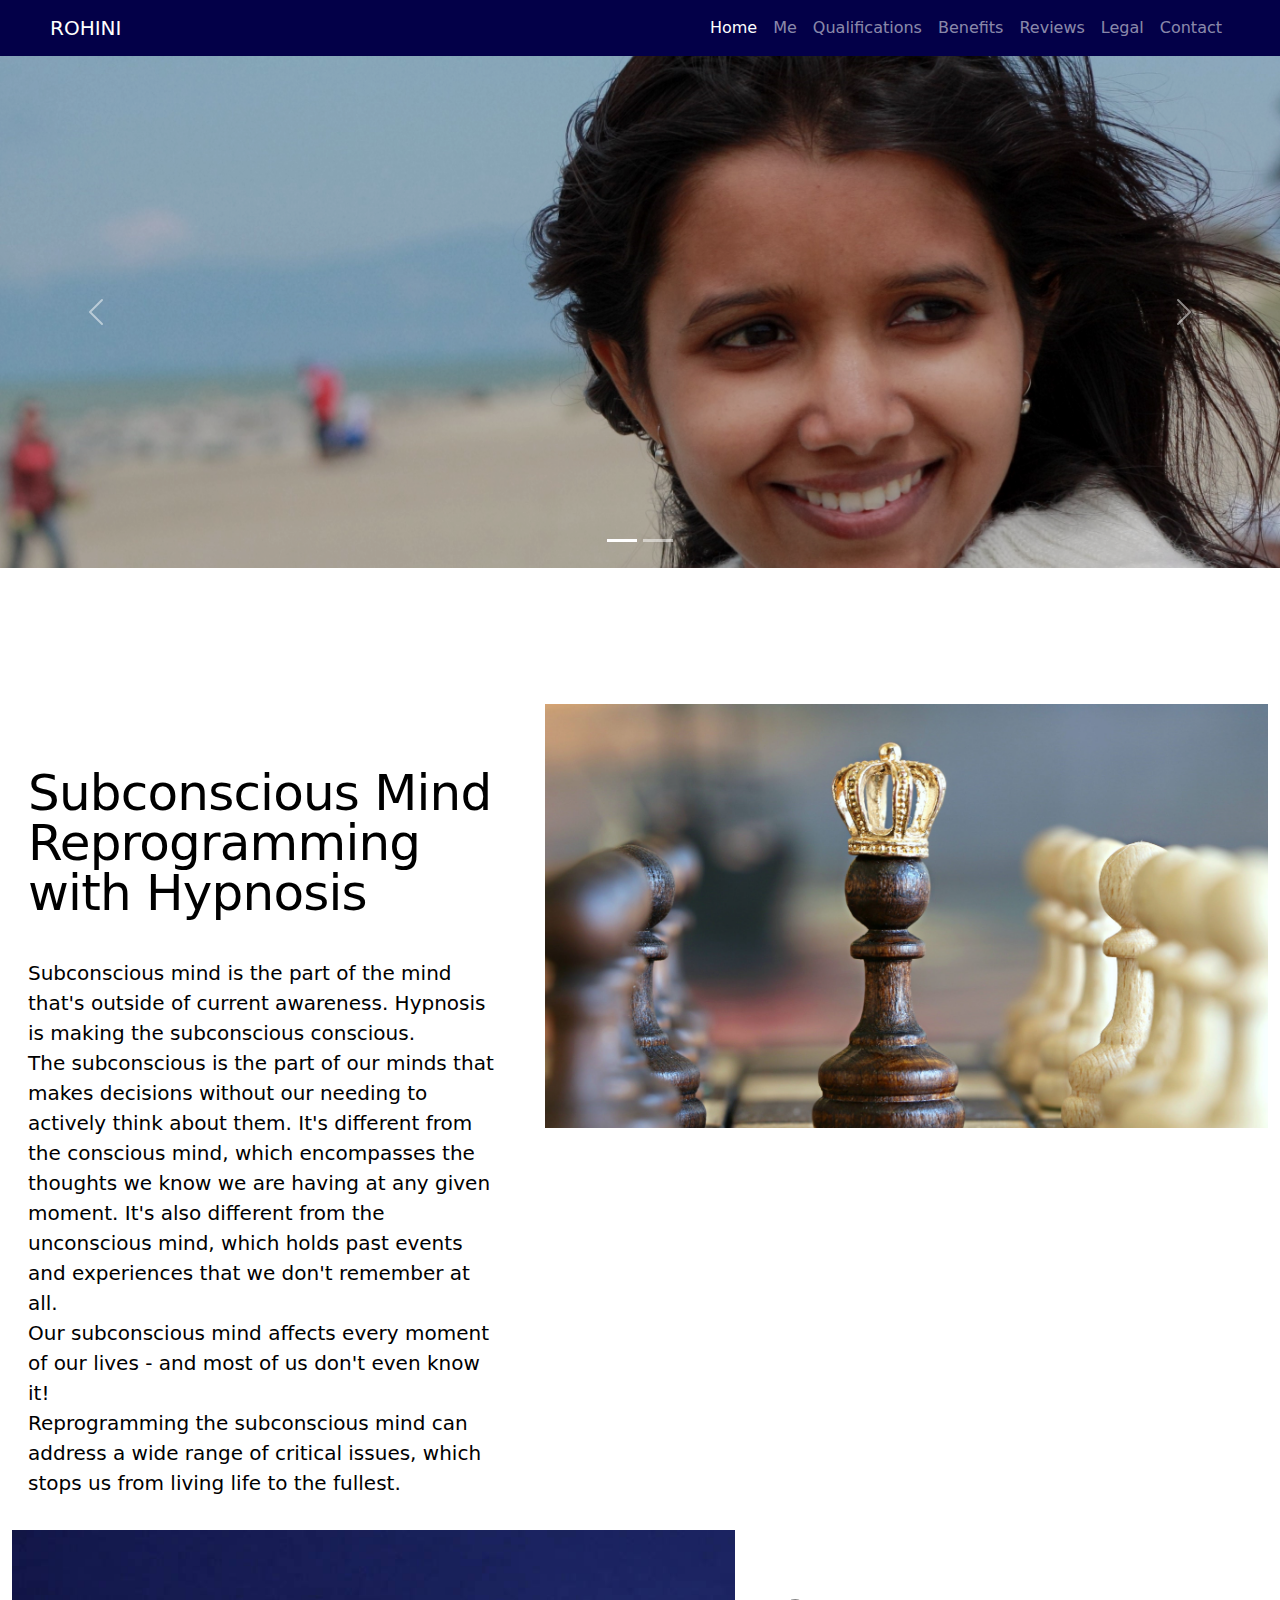
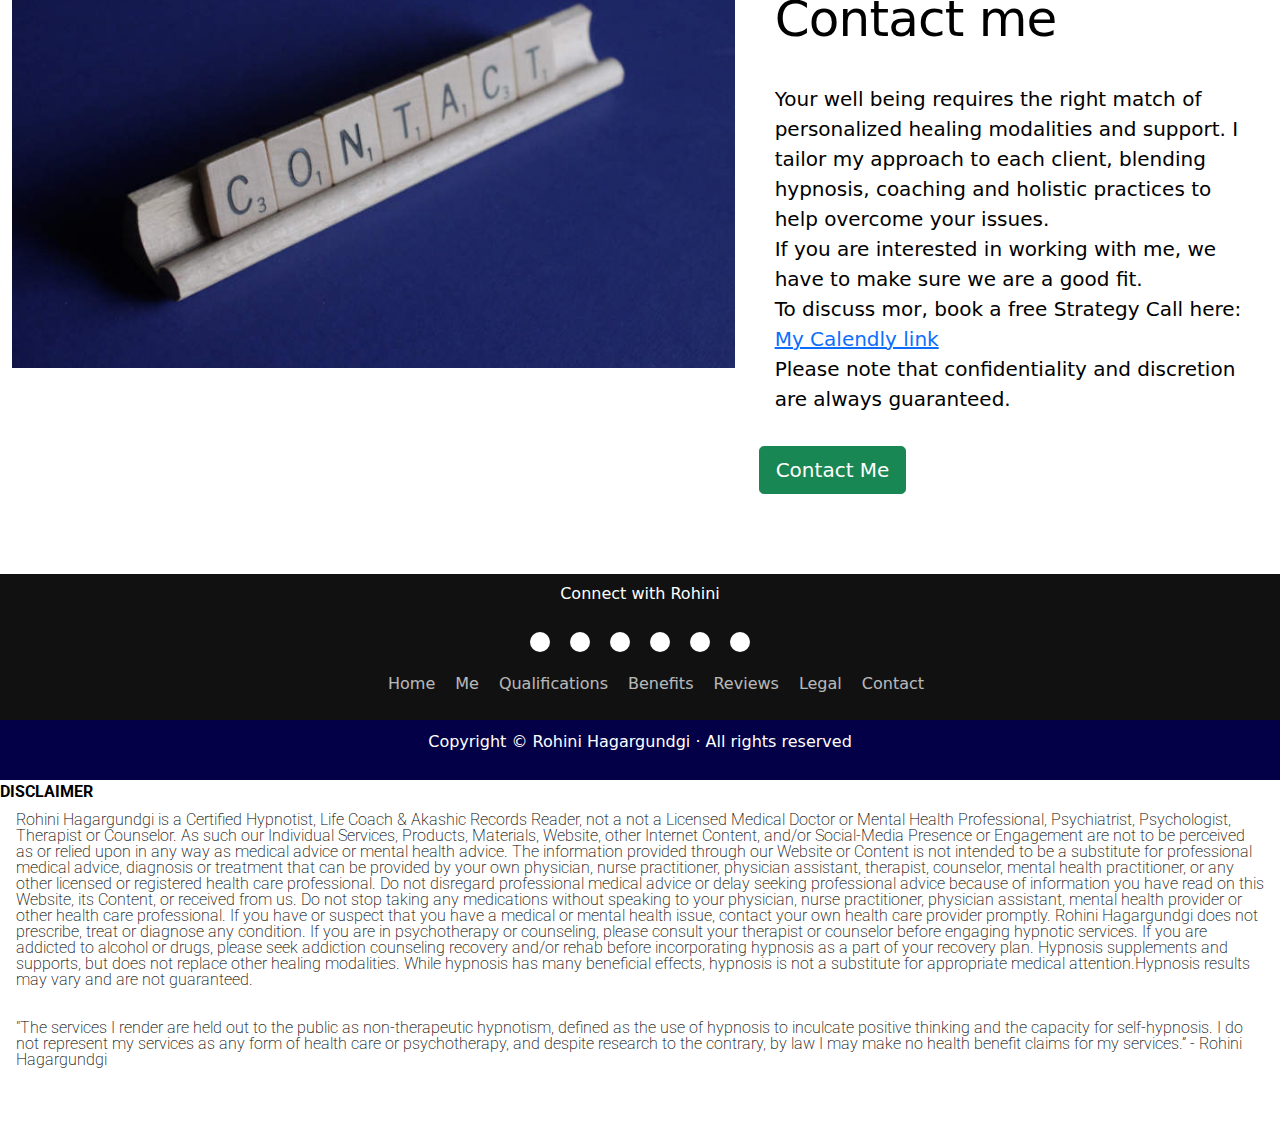
<file: index.html>
<!DOCTYPE html>
<html lang="en">
  <head>
    <meta charset="utf-8" />
    <meta name="viewport" content="width=device-width, initial-scale=1.0" />
    <meta name="title" content="Hypnotherapy is hypnosis therapy" />
    <meta
      name="description"
      content="Reprogramming your subconscious through hypnosis is a great addition to a holistic healing strategy"
    />
    <title>Reprogram with Hypnosis</title>
    <link rel="preconnect" href="https://fonts.gstatic.com" />
    <link
      href="https://fonts.googleapis.com/css2?family=Merriweather:ital,wght@0,400;1,700&family=Roboto:wght@300&display=swap"
      rel="stylesheet"
    />
    <link
      rel="stylesheet"
      href="https://cdnjs.cloudflare.com/ajax/libs/font-awesome/6.5.2/css/all.min.css"
      integrity="sha512-SnH5WK+bZxgPHs44uWIX+LLJAJ9/2PkPKZ5QiAj6Ta86w+fsb2TkcmfRyVX3pBnMFcV7oQPJkl9QevSCWr3W6A=="
      crossorigin="anonymous"
      referrerpolicy="no-referrer"
    />

    <!-- Bootstrap core CSS -->
    <link href="scripts/bootstrap.min.css" rel="stylesheet" />

    <style>
      .bd-placeholder-img {
        font-size: 1.125rem;
        text-anchor: middle;
        -webkit-user-select: none;
        -moz-user-select: none;
        user-select: none;
      }

      @media (min-width: 768px) {
        .bd-placeholder-img-lg {
          font-size: 3.5rem;
        }
      }
    </style>

    <!-- Custom styles for this template -->
    <link href="scripts/rashmi.css" rel="stylesheet" />
  </head>

  <body class="bg-yellow">
    <header>
      <nav class="navbar navbar-expand-md navbar-dark fixed-top bg-red">
        <div class="container-fluid">
          <a class="navbar-brand" href="index.html">ROHINI</a>
          <button
            class="navbar-toggler"
            type="button"
            data-bs-toggle="collapse"
            data-bs-target="#navbarCollapse"
            aria-controls="navbarCollapse"
            aria-expanded="false"
            aria-label="Toggle navigation"
          >
            <span class="navbar-toggler-icon"></span>
          </button>
          <div class="collapse navbar-collapse" id="navbarCollapse">
            <ul class="navbar-nav text-center ms-auto mb-2 mb-md-0">
              <li class="nav-item active">
                <a class="nav-link active" aria-current="page" href="index.html"
                  >Home</a
                >
              </li>
              <li class="nav-item">
                <a class="nav-link" href="me.html">Me</a>
              </li>
              <li class="nav-item">
                <a class="nav-link" href="qual.html">Qualifications</a>
              </li>
              <li class="nav-item">
                <a class="nav-link" href="benefits.html">Benefits</a>
              </li>
              <li class="nav-item">
                <a class="nav-link" href="reviews.html">Reviews</a>
              </li>
              <li class="nav-item">
                <a class="nav-link" href="legal.html">Legal</a>
              </li>
              <li class="nav-item">
                <a class="nav-link" href="contact.html">Contact</a>
              </li>
            </ul>
          </div>
        </div>
      </nav>
    </header>

    <main>
      <div
        id="myCarousel"
        class="carousel slide slide carousel-fade"
        data-bs-ride="carousel"
      >
        <!-- <div id="myCarousel" class="carousel slide carousel-fade" data-bs-ride="carousel"> -->
        <ol class="carousel-indicators">
          <li
            data-bs-target="#myCarousel"
            data-bs-slide-to="0"
            class="active"
          ></li>
          <li data-bs-target="#myCarousel" data-bs-slide-to="1"></li>
          <!-- <li data-bs-target="#myCarousel" data-bs-slide-to="2"></li>
          <li data-bs-target="#myCarousel" data-bs-slide-to="3"></li> -->
        </ol>
        <div class="carousel-inner">
          <div class="carousel-item active" data-interval="8000">
            <div
              class="overlay-image"
              style="background-image: url(img/carousel-1.jpg)"
            ></div>
            <div class="container">
              <div class="carousel-caption text-start">
                <p class="rashmi1 hide">
                  Hypnosis Therapy for Holistic Healing can unlock your MAGIC<br />
                </p>
              </div>
            </div>
          </div>
          <div class="carousel-item" data-interval="8000">
            <div
              class="overlay-image"
              style="background-image: url(img/carousel-3.png)"
            ></div>
            <div class="container">
              <div class="carousel-caption text-end">
                <p>Reprogram your mind for PEAK PERFORMANCE</p>
                <p>
                  <a
                    class="btn btn-lg btn-success"
                    href="services.html#QHHT"
                    role="button"
                    >Learn More</a
                  >
                </p>
              </div>
            </div>
          </div>
        </div>
        <a
          class="carousel-control-prev"
          href="#myCarousel"
          role="button"
          data-bs-slide="prev"
        >
          <span class="carousel-control-prev-icon" aria-hidden="true"></span>
          <span class="visually-hidden">Previous</span>
        </a>
        <a
          class="carousel-control-next"
          href="#myCarousel"
          role="button"
          data-bs-slide="next"
        >
          <span class="carousel-control-next-icon" aria-hidden="true"></span>
          <span class="visually-hidden">Next</span>
        </a>
      </div>

      <!-- START THE FEATURETTES -->

      <h1 class="featurette-title text-center hide">
        Holistic Healing through Mind Reprogramming
      </h1>
      <!-- <hr class="featurette-divider" /> -->

      <div class="row featurette">
        <div class="col-md-5">
          <h2 class="featurette-heading">
            Subconscious Mind Reprogramming with Hypnosis
          </h2>
          <p class="lead">
            Subconscious mind is the part of the mind that's outside of current
            awareness. Hypnosis is making the subconscious conscious. <br />
            The subconscious is the part of our minds that makes decisions
            without our needing to actively think about them. It's different
            from the conscious mind, which encompasses the thoughts we know we
            are having at any given moment. It's also different from the
            unconscious mind, which holds past events and experiences that we
            don't remember at all.
            <br />
            Our subconscious mind affects every moment of our lives - and most
            of us don't even know it! <br />
            Reprogramming the subconscious mind can address a wide range of
            critical issues, which stops us from living life to the fullest.
            <br />
          </p>
        </div>
        <div class="col-md-7">
          <img src="img/qhht.jpg" aria-label="Picture of chess pieces" />
        </div>
      </div>

      <!-- <hr class="featurette-divider" /> -->

      <div class="row featurette">
        <div class="col-md-5 order-md-2">
          <h2 class="featurette-heading">
            Contact me <span class="text-muted"></span>
          </h2>
          <p class="lead">
            Your well being requires the right match of personalized healing
            modalities and support. I tailor my approach to each client,
            blending hypnosis, coaching and holistic practices to help overcome
            your issues. <br />If you are interested in working with me, we have
            to make sure we are a good fit. <br />To discuss mor, book a free
            Strategy Call here:
            <a
              href="https://calendly.com/rohinihagargundgicoaching/free-strategy-call-with-rohini-h"
              >My Calendly link</a
            >

            <br />Please note that confidentiality and discretion are always
            guaranteed.
          </p>
          <p>
            <a class="btn btn-lg btn-success" href="contact.html" role="button"
              >Contact Me</a
            >
          </p>
        </div>
        <div class="col-md-7 order-md-1">
          <img
            src="img/contact.jpg"
            aria-label="Picture of a scrabble board with the word contact on it"
          />
        </div>
      </div>

      <!-- <hr class="featurette-divider" /> -->

      <!-- /END THE FEATURETTES -->
    </main>

    <footer>
      <div class="footerContainer">
        <p class="footerTitle">Connect with Rohini</p>
        <div class="socialIcons">
          <a href="https://www.facebook.com/rohinihagargundgi/"
            ><i class="fa-brands fa-facebook"></i
          ></a>
          <a href=" https://www.instagram.com/rohinihagargundgi/?hl=en"
            ><i class="fa-brands fa-instagram"></i
          ></a>
          <a href="https://x.com/RohiniHagar"
            ><i class="fa-brands fa-twitter"></i
          ></a>
          <a href="https://www.tiktok.com/@rohinihagargundgi"
            ><i class="fa-brands fa-tiktok"></i
          ></a>
          <a href="https://www.linkedin.com/in/rohinihagargundgi/"
            ><i class="fa-brands fa-linkedin"></i
          ></a>
          <a href="https://www.youtube.com/channel/UCm-iZaHs2Z_FOu4jWf01fzg"
            ><i class="fa-brands fa-youtube"></i
          ></a>
        </div>
        <div class="footerNav">
          <ul>
            <li><a href="index.html">Home</a></li>
            <li><a href="me.html">Me</a></li>
            <li><a href="qual.html">Qualifications</a></li>
            <li><a href="benefits.html">Benefits</a></li>
            <li><a href="reviews.html">Reviews</a></li>
            <li><a href="legal.html">Legal</a></li>
            <li><a href="contact.html">Contact</a></li>
          </ul>
        </div>
      </div>
      <div class="footerNavBottom">
        <!-- <p class="float-end"><a href="#">Back to top</a></p> -->
        <p>Copyright &copy; Rohini Hagargundgi &middot; All rights reserved</p>
      </div>
      <div class="footerDisclaimer">
        <b>DISCLAIMER</b><br />
        <p class="footerDisclaimer">
          Rohini Hagargundgi is a Certified Hypnotist, Life Coach & Akashic
          Records Reader, not a not a Licensed Medical Doctor or Mental Health
          Professional, Psychiatrist, Psychologist, Therapist or Counselor. As
          such our Individual Services, Products, Materials, Website, other
          Internet Content, and/or Social-Media Presence or Engagement are not
          to be perceived as or relied upon in any way as medical advice or
          mental health advice. The information provided through our Website or
          Content is not intended to be a substitute for professional medical
          advice, diagnosis or treatment that can be provided by your own
          physician, nurse practitioner, physician assistant, therapist,
          counselor, mental health practitioner, or any other licensed or
          registered health care professional. Do not disregard professional
          medical advice or delay seeking professional advice because of
          information you have read on this Website, its Content, or received
          from us. Do not stop taking any medications without speaking to your
          physician, nurse practitioner, physician assistant, mental health
          provider or other health care professional. If you have or suspect
          that you have a medical or mental health issue, contact your own
          health care provider promptly. Rohini Hagargundgi does not prescribe,
          treat or diagnose any condition. If you are in psychotherapy or
          counseling, please consult your therapist or counselor before engaging
          hypnotic services. If you are addicted to alcohol or drugs, please
          seek addiction counseling recovery and/or rehab before incorporating
          hypnosis as a part of your recovery plan. Hypnosis supplements and
          supports, but does not replace other healing modalities. While
          hypnosis has many beneficial effects, hypnosis is not a substitute for
          appropriate medical attention.Hypnosis results may vary and are not
          guaranteed.
        </p>
        <p class="footerDisclaimer">
          "The services I render are held out to the public as non-therapeutic
          hypnotism, defined as the use of hypnosis to inculcate positive
          thinking and the capacity for self-hypnosis. I do not represent my
          services as any form of health care or psychotherapy, and despite
          research to the contrary, by law I may make no health benefit claims
          for my services.” - Rohini Hagargundgi
        </p>
      </div>
    </footer>

    <script src="scripts/bootstrap.bundle.min.js"></script>
  </body>
</html>
</file>
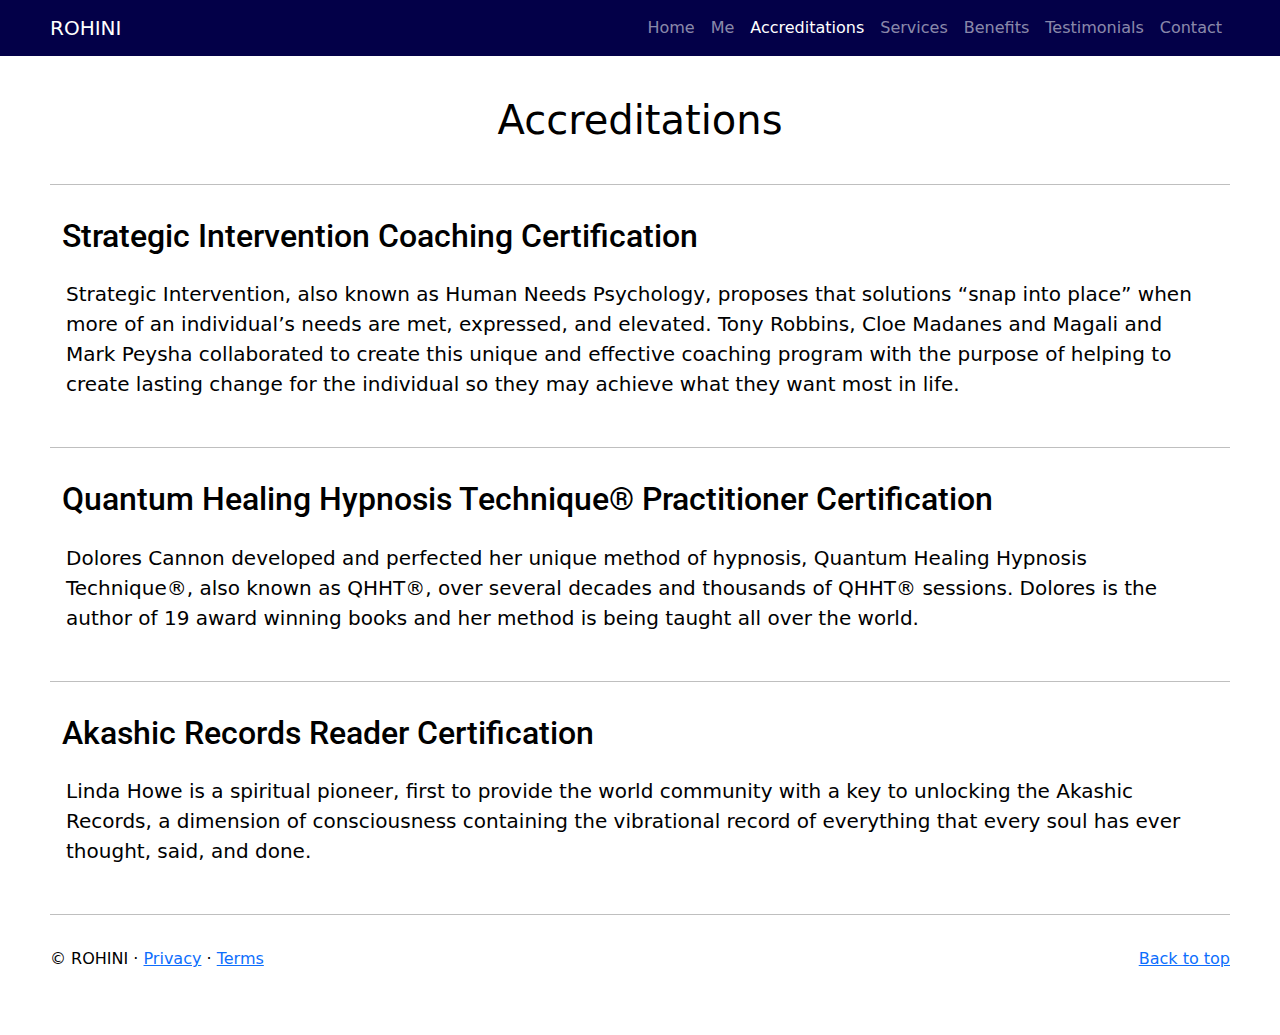
<file: accred.html>
<!DOCTYPE html>
<html lang="en">
  <head>
    <meta charset="utf-8" />
    <meta name="viewport" content="width=device-width, initial-scale=1.0" />
    <meta name="description" content="Rashmi - OWN your authenticity!" />
    <meta name="author" content="David Hansen" />
    <title>Accreditations - Rohini</title>
    <link rel="preconnect" href="https://fonts.gstatic.com" />
    <link
      href="https://fonts.googleapis.com/css2?family=Merriweather:ital,wght@0,400;1,700&family=Roboto:wght@300&display=swap"
      rel="stylesheet"
    />

    <!-- Bootstrap core CSS -->
    <link href="scripts/bootstrap.min.css" rel="stylesheet" />

    <style>
      .bd-placeholder-img {
        font-size: 1.125rem;
        text-anchor: middle;
        -webkit-user-select: none;
        -moz-user-select: none;
        user-select: none;
      }

      @media (min-width: 768px) {
        .bd-placeholder-img-lg {
          font-size: 3.5rem;
        }
      }
    </style>

    <!-- Custom styles for this template -->
    <link href="scripts/rashmi.css" rel="stylesheet" />
  </head>

  <body class="bg-yellow">
    <header>
      <nav class="navbar navbar-expand-md navbar-dark fixed-top bg-red">
        <div class="container-fluid">
          <a class="navbar-brand" href="index.html">ROHINI</a>
          <button
            class="navbar-toggler"
            type="button"
            data-bs-toggle="collapse"
            data-bs-target="#navbarCollapse"
            aria-controls="navbarCollapse"
            aria-expanded="false"
            aria-label="Toggle navigation"
          >
            <span class="navbar-toggler-icon"></span>
          </button>
          <div class="collapse navbar-collapse" id="navbarCollapse">
            <ul class="navbar-nav text-center ms-auto mb-2 mb-md-0">
              <li class="nav-item">
                <a class="nav-link" href="index.html">Home</a>
              </li>
              <li class="nav-item">
                <a class="nav-link" href="me.html">Me</a>
              </li>
              <li class="nav-item">
                <a
                  class="nav-link active"
                  aria-current="page"
                  href="accred.html"
                  >Accreditations</a
                >
              </li>
              <li class="nav-item">
                <a class="nav-link" href="services.html">Services</a>
              </li>
              <li class="nav-item">
                <a class="nav-link" href="benefits.html">Benefits</a>
              </li>
              <li class="nav-item">
                <a class="nav-link" href="testimonials.html">Testimonials</a>
              </li>
              <li class="nav-item">
                <a class="nav-link" href="contact.html">Contact</a>
              </li>
            </ul>
          </div>
        </div>
      </nav>
    </header>

    <section class="container-fluid">
      <!-- START THE FEATURETTES -->
      <h1 class="featurette-title text-center">Accreditations</h1>
      <hr class="featurette-divider" />
      <div class="row featurette">
        <h2 class="acc-heading">
          Strategic Intervention Coaching Certification
        </h2>
        <p class="lead">
          Strategic Intervention, also known as Human Needs Psychology, proposes
          that solutions “snap into place” when more of an individual’s needs
          are met, expressed, and elevated. Tony Robbins, Cloe Madanes and
          Magali and Mark Peysha collaborated to create this unique and
          effective coaching program with the purpose of helping to create
          lasting change for the individual so they may achieve what they want
          most in life.
        </p>
      </div>

      <hr class="featurette-divider" />

      <div class="row featurette">
        <h2 class="acc-heading">
          Quantum Healing Hypnosis Technique® Practitioner Certification
        </h2>
        <p class="lead">
          Dolores Cannon developed and perfected her unique method of hypnosis,
          Quantum Healing Hypnosis Technique®, also known as QHHT®, over several
          decades and thousands of QHHT® sessions. Dolores is the author of 19
          award winning books and her method is being taught all over the world.
        </p>
      </div>

      <hr class="featurette-divider" />

      <div class="row featurette">
        <h2 class="acc-heading">Akashic Records Reader Certification</h2>
        <p class="lead">
          Linda Howe is a spiritual pioneer, first to provide the world
          community with a key to unlocking the Akashic Records, a dimension of
          consciousness containing the vibrational record of everything that
          every soul has ever thought, said, and done.
        </p>
      </div>

      <hr class="featurette-divider" />

      <!-- /END THE FEATURETTES -->
    </section>

    <!-- FOOTER -->
    <footer class="container-fluid">
      <p class="float-end"><a href="#">Back to top</a></p>
      <p>
        &copy; ROHINI &middot; <a href="#">Privacy</a> &middot;
        <a href="#">Terms</a>
      </p>
    </footer>

    <script src="scripts/bootstrap.bundle.min.js"></script>
  </body>
</html>
</file>
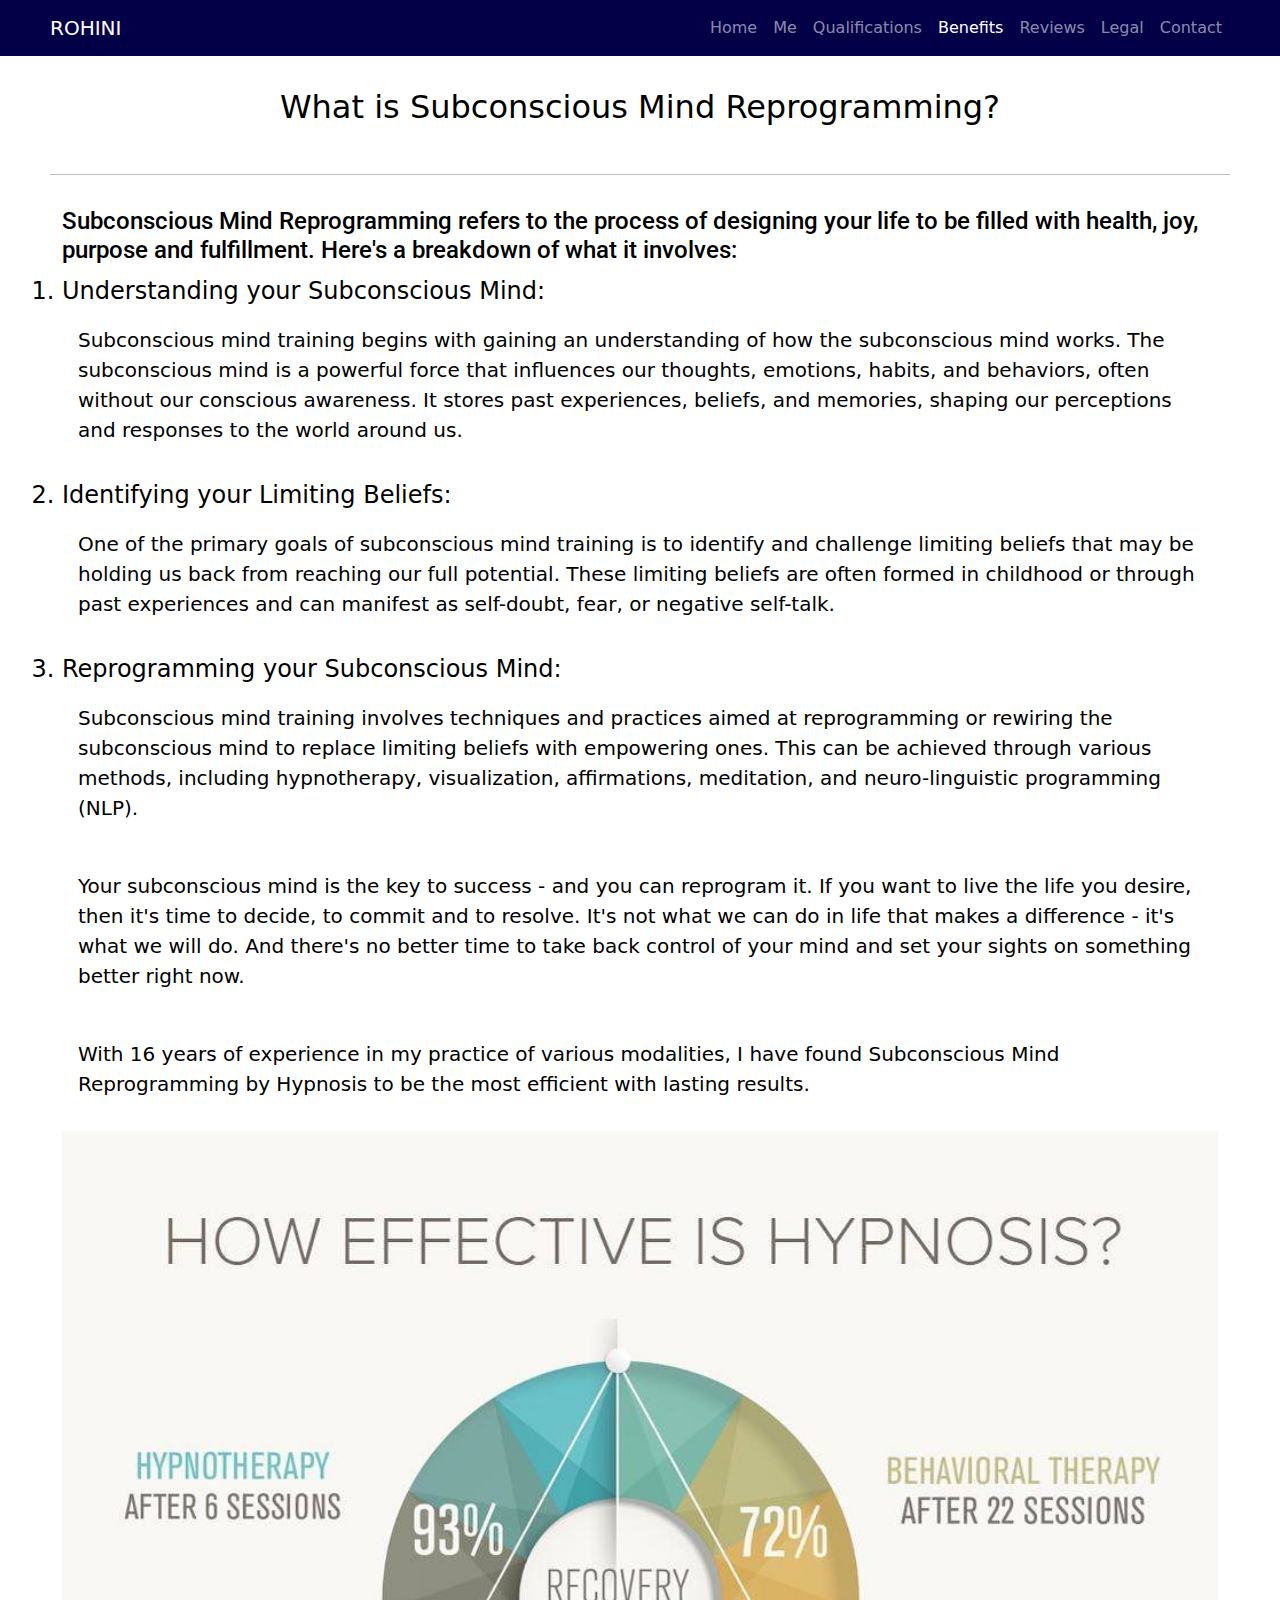
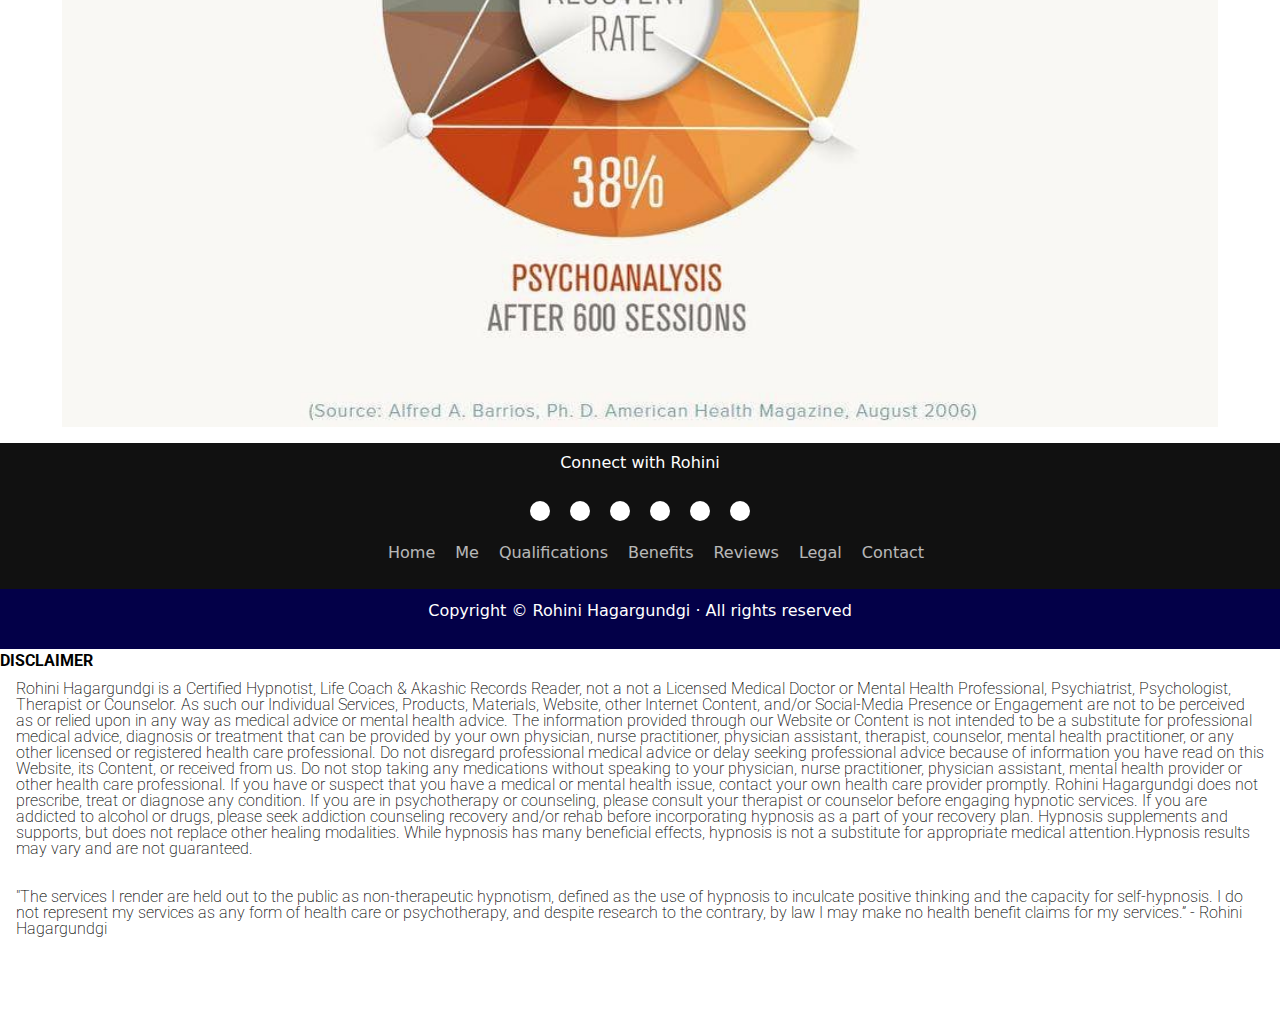
<file: benefits.html>
<!DOCTYPE html>
<html lang="en">
  <head>
    <meta charset="utf-8" />
    <meta name="viewport" content="width=device-width, initial-scale=1.0" />
    <meta name="title" content="You too can benefit from hypnosis therapy" />
    <meta
      name="description"
      content="Reprogramming your subconscious will help you to be healthy, joyful, and give your life fulfillment"
    />
    <title>Benefits of Subconscious Mind Reprogramming</title>
    <link rel="preconnect" href="https://fonts.gstatic.com" />
    <link
      href="https://fonts.googleapis.com/css2?family=Merriweather:ital,wght@0,400;1,700&family=Roboto:wght@300&display=swap"
      rel="stylesheet"
    />
    <link
      rel="stylesheet"
      href="https://cdnjs.cloudflare.com/ajax/libs/font-awesome/6.5.2/css/all.min.css"
      integrity="sha512-SnH5WK+bZxgPHs44uWIX+LLJAJ9/2PkPKZ5QiAj6Ta86w+fsb2TkcmfRyVX3pBnMFcV7oQPJkl9QevSCWr3W6A=="
      crossorigin="anonymous"
      referrerpolicy="no-referrer"
    />

    <!-- Bootstrap core CSS -->
    <link href="scripts/bootstrap.min.css" rel="stylesheet" />

    <style>
      .bd-placeholder-img {
        font-size: 1.125rem;
        text-anchor: middle;
        -webkit-user-select: none;
        -moz-user-select: none;
        user-select: none;
      }

      @media (min-width: 768px) {
        .bd-placeholder-img-lg {
          font-size: 3.5rem;
        }
      }
    </style>

    <!-- Custom styles for this template -->
    <link href="scripts/rashmi.css" rel="stylesheet" />
  </head>

  <body class="bg-yellow">
    <header>
      <nav class="navbar navbar-expand-md navbar-dark fixed-top bg-red">
        <div class="container-fluid">
          <a class="navbar-brand" href="index.html">ROHINI</a>
          <button
            class="navbar-toggler"
            type="button"
            data-bs-toggle="collapse"
            data-bs-target="#navbarCollapse"
            aria-controls="navbarCollapse"
            aria-expanded="false"
            aria-label="Toggle navigation"
          >
            <span class="navbar-toggler-icon"></span>
          </button>
          <div class="collapse navbar-collapse" id="navbarCollapse">
            <ul class="navbar-nav text-center ms-auto mb-2 mb-md-0">
              <li class="nav-item">
                <a class="nav-link" href="index.html">Home</a>
              </li>
              <li class="nav-item">
                <a class="nav-link" href="me.html">Me</a>
              </li>
              <li class="nav-item">
                <a class="nav-link" href="qual.html">Qualifications</a>
              </li>
              <li class="nav-item">
                <a
                  class="nav-link active"
                  aria-current="page"
                  href="benefits.html"
                  >Benefits</a
                >
              </li>
              <li class="nav-item">
                <a class="nav-link" href="reviews.html">Reviews</a>
              </li>
              <li class="nav-item">
                <a class="nav-link" href="legal.html">Legal</a>
              </li>
              <li class="nav-item">
                <a class="nav-link" href="contact.html">Contact</a>
              </li>
            </ul>
          </div>
        </div>
      </nav>
    </header>

    <section class="container-fluid">
      <div class="row featurette">
        <h2 class="featurette-title text-center">
          What is Subconscious Mind Reprogramming?
        </h2>
        <hr class="featurette-divider" />
        <h4 class="acc-heading">
          Subconscious Mind Reprogramming refers to the process of designing
          your life to be filled with health, joy, purpose and fulfillment.
          Here's a breakdown of what it involves:
        </h4>
        <ol>
          <li class="smr-lead">Understanding your Subconscious Mind:</li>
          <p class="lead">
            Subconscious mind training begins with gaining an understanding of
            how the subconscious mind works. The subconscious mind is a powerful
            force that influences our thoughts, emotions, habits, and behaviors,
            often without our conscious awareness. It stores past experiences,
            beliefs, and memories, shaping our perceptions and responses to the
            world around us.
          </p>

          <li class="smr-lead">Identifying your Limiting Beliefs:</li>
          <p class="lead">
            One of the primary goals of subconscious mind training is to
            identify and challenge limiting beliefs that may be holding us back
            from reaching our full potential. These limiting beliefs are often
            formed in childhood or through past experiences and can manifest as
            self-doubt, fear, or negative self-talk.
          </p>

          <li class="smr-lead">Reprogramming your Subconscious Mind:</li>
          <p class="lead">
            Subconscious mind training involves techniques and practices aimed
            at reprogramming or rewiring the subconscious mind to replace
            limiting beliefs with empowering ones. This can be achieved through
            various methods, including hypnotherapy, visualization,
            affirmations, meditation, and neuro-linguistic programming (NLP).
          </p>
          <p class="lead">
            Your subconscious mind is the key to success - and you can reprogram
            it. If you want to live the life you desire, then
            <b>it's time to decide, to commit and to resolve</b>. It's not what
            we can do in life that makes a difference - it's what we will do.
            And there's no better time to take back control of your mind and set
            your sights on something better right now.
          </p>
          <p class="lead">
            With 16 years of experience in my practice of various modalities, I
            have found <b>Subconscious Mind Reprogramming</b> by Hypnosis to be
            the most efficient with lasting results.
          </p>
          <img
            src="img/hypnosis-effectiveness.jpeg"
            alt="graph of hypnosis effectiveness"
          />
        </ol>
      </div>
    </section>

    <!-- FOOTER  -->
    <footer>
      <div class="footerContainer">
        <p class="footerTitle">Connect with Rohini</p>
        <div class="socialIcons">
          <a href="https://www.facebook.com/rohinihagargundgi/"
            ><i class="fa-brands fa-facebook"></i
          ></a>
          <a href=" https://www.instagram.com/rohinihagargundgi/?hl=en"
            ><i class="fa-brands fa-instagram"></i
          ></a>
          <a href="https://x.com/RohiniHagar"
            ><i class="fa-brands fa-twitter"></i
          ></a>
          <a href="https://www.tiktok.com/@rohinihagargundgi"
            ><i class="fa-brands fa-tiktok"></i
          ></a>
          <a href="https://www.linkedin.com/in/rohinihagargundgi/"
            ><i class="fa-brands fa-linkedin"></i
          ></a>
          <a href="https://www.youtube.com/channel/UCm-iZaHs2Z_FOu4jWf01fzg"
            ><i class="fa-brands fa-youtube"></i
          ></a>
        </div>
        <div class="footerNav">
          <ul>
            <li><a href="index.html">Home</a></li>
            <li><a href="me.html">Me</a></li>
            <li><a href="qual.html">Qualifications</a></li>
            <li><a href="benefits.html">Benefits</a></li>
            <li><a href="reviews.html">Reviews</a></li>
            <li><a href="legal.html">Legal</a></li>
            <li><a href="contact.html">Contact</a></li>
          </ul>
        </div>
      </div>
      <div class="footerNavBottom">
        <!-- <p class="float-end"><a href="#">Back to top</a></p> -->
        <p>Copyright &copy; Rohini Hagargundgi &middot; All rights reserved</p>
      </div>
      <div class="footerDisclaimer">
        <b>DISCLAIMER</b><br />
        <p class="footerDisclaimer">
          Rohini Hagargundgi is a Certified Hypnotist, Life Coach & Akashic
          Records Reader, not a not a Licensed Medical Doctor or Mental Health
          Professional, Psychiatrist, Psychologist, Therapist or Counselor. As
          such our Individual Services, Products, Materials, Website, other
          Internet Content, and/or Social-Media Presence or Engagement are not
          to be perceived as or relied upon in any way as medical advice or
          mental health advice. The information provided through our Website or
          Content is not intended to be a substitute for professional medical
          advice, diagnosis or treatment that can be provided by your own
          physician, nurse practitioner, physician assistant, therapist,
          counselor, mental health practitioner, or any other licensed or
          registered health care professional. Do not disregard professional
          medical advice or delay seeking professional advice because of
          information you have read on this Website, its Content, or received
          from us. Do not stop taking any medications without speaking to your
          physician, nurse practitioner, physician assistant, mental health
          provider or other health care professional. If you have or suspect
          that you have a medical or mental health issue, contact your own
          health care provider promptly. Rohini Hagargundgi does not prescribe,
          treat or diagnose any condition. If you are in psychotherapy or
          counseling, please consult your therapist or counselor before engaging
          hypnotic services. If you are addicted to alcohol or drugs, please
          seek addiction counseling recovery and/or rehab before incorporating
          hypnosis as a part of your recovery plan. Hypnosis supplements and
          supports, but does not replace other healing modalities. While
          hypnosis has many beneficial effects, hypnosis is not a substitute for
          appropriate medical attention.Hypnosis results may vary and are not
          guaranteed.
        </p>
        <p class="footerDisclaimer">
          "The services I render are held out to the public as non-therapeutic
          hypnotism, defined as the use of hypnosis to inculcate positive
          thinking and the capacity for self-hypnosis. I do not represent my
          services as any form of health care or psychotherapy, and despite
          research to the contrary, by law I may make no health benefit claims
          for my services.” - Rohini Hagargundgi
        </p>
      </div>
    </footer>

    <script src="scripts/bootstrap.bundle.min.js"></script>
  </body>
</html>
</file>
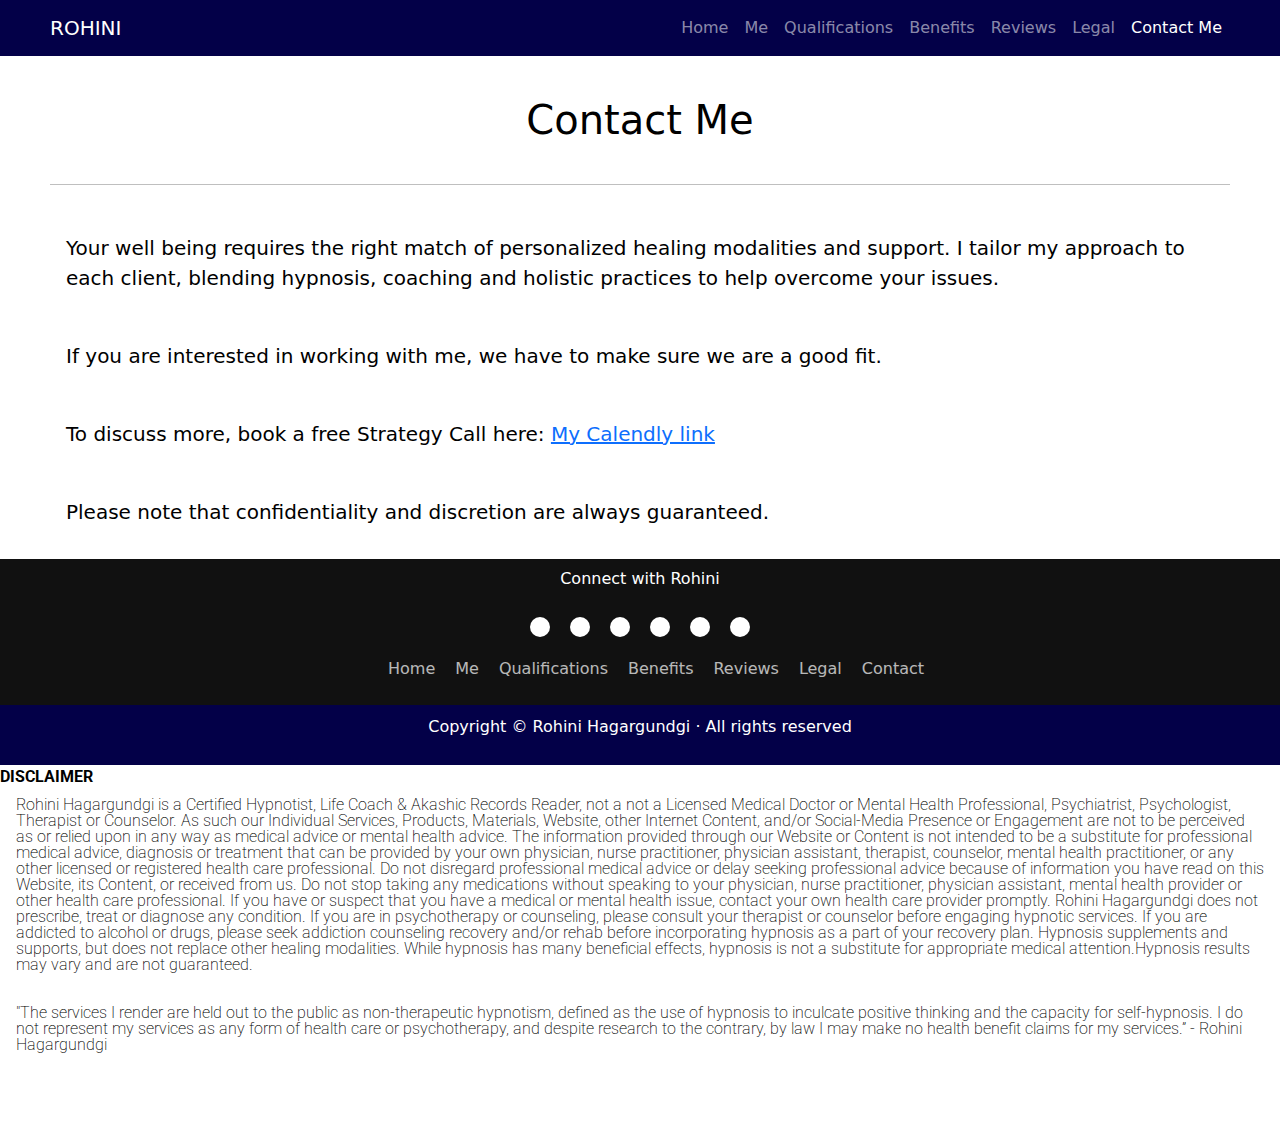
<file: contact.html>
<!DOCTYPE html>
<html lang="en">
  <head>
    <meta charset="utf-8" />
    <meta name="viewport" content="width=device-width, initial-scale=1.0" />
    <meta name="title" content="Contact me for your well being" />
    <meta
      name="description"
      content="Your well being requires the right healing, coaching, and individualized holistic practices"
    />
    <title>Contact Me for Hypnotherapy</title>
    <link rel="preconnect" href="https://fonts.gstatic.com" />
    <link
      href="https://fonts.googleapis.com/css2?family=Merriweather:ital,wght@0,400;1,700&family=Roboto:wght@300&display=swap"
      rel="stylesheet"
    />
    <link
      rel="stylesheet"
      href="https://cdnjs.cloudflare.com/ajax/libs/font-awesome/6.5.2/css/all.min.css"
      integrity="sha512-SnH5WK+bZxgPHs44uWIX+LLJAJ9/2PkPKZ5QiAj6Ta86w+fsb2TkcmfRyVX3pBnMFcV7oQPJkl9QevSCWr3W6A=="
      crossorigin="anonymous"
      referrerpolicy="no-referrer"
    />

    <!-- Bootstrap core CSS -->
    <link href="scripts/bootstrap.min.css" rel="stylesheet" />

    <style>
      .bd-placeholder-img {
        font-size: 1.125rem;
        text-anchor: middle;
        -webkit-user-select: none;
        -moz-user-select: none;
        user-select: none;
      }

      @media (min-width: 768px) {
        .bd-placeholder-img-lg {
          font-size: 3.5rem;
        }
      }
    </style>

    <!-- Custom styles for this template -->
    <link href="scripts/rashmi.css" rel="stylesheet" />
  </head>

  <body class="bg-yellow">
    <header>
      <nav class="navbar navbar-expand-md navbar-dark fixed-top bg-red">
        <div class="container-fluid">
          <a class="navbar-brand" href="index.html">ROHINI</a>
          <button
            class="navbar-toggler"
            type="button"
            data-bs-toggle="collapse"
            data-bs-target="#navbarCollapse"
            aria-controls="navbarCollapse"
            aria-expanded="false"
            aria-label="Toggle navigation"
          >
            <span class="navbar-toggler-icon"></span>
          </button>
          <div class="collapse navbar-collapse" id="navbarCollapse">
            <ul class="navbar-nav text-center ms-auto mb-2 mb-md-0">
              <li class="nav-item">
                <a class="nav-link" href="index.html">Home</a>
              </li>
              <li class="nav-item">
                <a class="nav-link" href="me.html">Me</a>
              </li>
              <li class="nav-item">
                <a class="nav-link" href="qual.html">Qualifications</a>
              </li>
              <li class="nav-item">
                <a class="nav-link" href="benefits.html">Benefits</a>
              </li>
              <li class="nav-item">
                <a class="nav-link" href="reviews.html">Reviews</a>
              </li>
              <li class="nav-item">
                <a class="nav-link" href="legal.html">Legal</a>
              </li>
              <li class="nav-item">
                <a
                  class="nav-link active"
                  aria-current="page"
                  href="contact.html"
                  >Contact Me</a
                >
              </li>
            </ul>
          </div>
        </div>
      </nav>
    </header>

    <!-- CONTACT FORM -->
    <!-- <section class=""> -->
    <section class="container-fluid">
      <!-- START THE FEATURETTES -->
      <!-- <div class="bth-container"> -->
      <h1 class="featurette-title text-center" id="life">Contact Me</h1>
      <hr class="featurette-divider" />
      <div class="row featurette">
        <!-- <h2 class="acc-title"><b>Let's get connected </b></h2>
        <h4 class="acc-heading">
          Confidentiality and discretion is guaranteed
        </h4> 
        <p class="lead" style="margin-bottom: -10px">
          Connect with me today for a free confidential phone consultation.<br />
        </p>-->
        <p class="lead">
          Your well being requires the right match of personalized healing
          modalities and support. I tailor my approach to each client, blending
          hypnosis, coaching and holistic practices to help overcome your
          issues.
        </p>
        <p class="lead">
          If you are interested in working with me, we have to make sure we are
          a good fit.
        </p>
        <p class="lead">
          To discuss more, book a free Strategy Call here:
          <a
            href="https://calendly.com/rohinihagargundgicoaching/free-strategy-call-with-rohini-h"
            >My Calendly link</a
          >
        </p>
        <p class="lead">
          Please note that confidentiality and discretion are always guaranteed.
        </p>

        <!-- <form name="contact-form">
          <div class="form-control">
            <label for="name">Name</label>
            <input
              name="name"
              type="text"
              placeholder="First and Last Name"
              id="name-input"
            />
            <div class="error hide">Name is required</div>
          </div>

          <div class="form-control">
            <label for="email">Email</label>
            <input
              name="email"
              type="email"
              placeholder="your_email@example.com"
              id="email-input"
            />
            <div class="error hide">Email is invalid</div>
          </div> -->

        <!-- <div class="form-control">
                      <label >Phone</label>
                      <input name="phone" placeholder="(###)###-####" id="phone-input">
                      <div class="error hide">Phone is invalid</div>
                    </div> -->

        <!-- <div class="form-control">
            <label for="message">Message</label>
            <textarea
              name="message"
              placeholder="Your message"
              id="message-input"
            ></textarea>
            <div class="error hide">Message is required</div>
          </div>

          <input class="btn btn-lg btn-success" type="submit" />
          <div>
            <p id="result-text"></p>
          </div>
        </form>
        <div class="thank-you hide">
          <h2 class="acc-title text-center"><b>Success!</b></h2>
          <p class="lead">
            Thank you for contacting me. Your message has been emailed and I
            will get back to you soon.
          </p> -->
      </div>
      <!--  </div>
      </div> -->
    </section>

    <!-- FOOTER -->
    <footer>
      <div class="footerContainer">
        <p class="footerTitle">Connect with Rohini</p>
        <div class="socialIcons">
          <a href="https://www.facebook.com/rohinihagargundgi/"
            ><i class="fa-brands fa-facebook"></i
          ></a>
          <a href=" https://www.instagram.com/rohinihagargundgi/?hl=en"
            ><i class="fa-brands fa-instagram"></i
          ></a>
          <a href="https://x.com/RohiniHagar"
            ><i class="fa-brands fa-twitter"></i
          ></a>
          <a href="https://www.tiktok.com/@rohinihagargundgi"
            ><i class="fa-brands fa-tiktok"></i
          ></a>
          <a href="https://www.linkedin.com/in/rohinihagargundgi/"
            ><i class="fa-brands fa-linkedin"></i
          ></a>
          <a href="https://www.youtube.com/channel/UCm-iZaHs2Z_FOu4jWf01fzg"
            ><i class="fa-brands fa-youtube"></i
          ></a>
        </div>
        <div class="footerNav">
          <ul>
            <li><a href="index.html">Home</a></li>
            <li><a href="me.html">Me</a></li>
            <li><a href="qual.html">Qualifications</a></li>
            <li><a href="benefits.html">Benefits</a></li>
            <li><a href="reviews.html">Reviews</a></li>
            <li><a href="legal.html">Legal</a></li>
            <li><a href="contact.html">Contact</a></li>
          </ul>
        </div>
      </div>
      <div class="footerNavBottom">
        <!-- <p class="float-end"><a href="#">Back to top</a></p> -->
        <p>Copyright &copy; Rohini Hagargundgi &middot; All rights reserved</p>
      </div>
      <div class="footerDisclaimer">
        <b>DISCLAIMER</b><br />
        <p class="footerDisclaimer">
          Rohini Hagargundgi is a Certified Hypnotist, Life Coach & Akashic
          Records Reader, not a not a Licensed Medical Doctor or Mental Health
          Professional, Psychiatrist, Psychologist, Therapist or Counselor. As
          such our Individual Services, Products, Materials, Website, other
          Internet Content, and/or Social-Media Presence or Engagement are not
          to be perceived as or relied upon in any way as medical advice or
          mental health advice. The information provided through our Website or
          Content is not intended to be a substitute for professional medical
          advice, diagnosis or treatment that can be provided by your own
          physician, nurse practitioner, physician assistant, therapist,
          counselor, mental health practitioner, or any other licensed or
          registered health care professional. Do not disregard professional
          medical advice or delay seeking professional advice because of
          information you have read on this Website, its Content, or received
          from us. Do not stop taking any medications without speaking to your
          physician, nurse practitioner, physician assistant, mental health
          provider or other health care professional. If you have or suspect
          that you have a medical or mental health issue, contact your own
          health care provider promptly. Rohini Hagargundgi does not prescribe,
          treat or diagnose any condition. If you are in psychotherapy or
          counseling, please consult your therapist or counselor before engaging
          hypnotic services. If you are addicted to alcohol or drugs, please
          seek addiction counseling recovery and/or rehab before incorporating
          hypnosis as a part of your recovery plan. Hypnosis supplements and
          supports, but does not replace other healing modalities. While
          hypnosis has many beneficial effects, hypnosis is not a substitute for
          appropriate medical attention.Hypnosis results may vary and are not
          guaranteed.
        </p>
        <p class="footerDisclaimer">
          "The services I render are held out to the public as non-therapeutic
          hypnotism, defined as the use of hypnosis to inculcate positive
          thinking and the capacity for self-hypnosis. I do not represent my
          services as any form of health care or psychotherapy, and despite
          research to the contrary, by law I may make no health benefit claims
          for my services.” - Rohini Hagargundgi
        </p>
      </div>
    </footer>

    <!-- SCRIPTS -->
    <script src="scripts/bootstrap.bundle.min.js"></script>
    <script src="https://ajax.googleapis.com/ajax/libs/jquery/3.4.1/jquery.min.js"></script>
    <script src="scripts/index.js"></script>
    <!-- <script src="scripts/contactme.js"></script> -->
  </body>
</html>
</file>
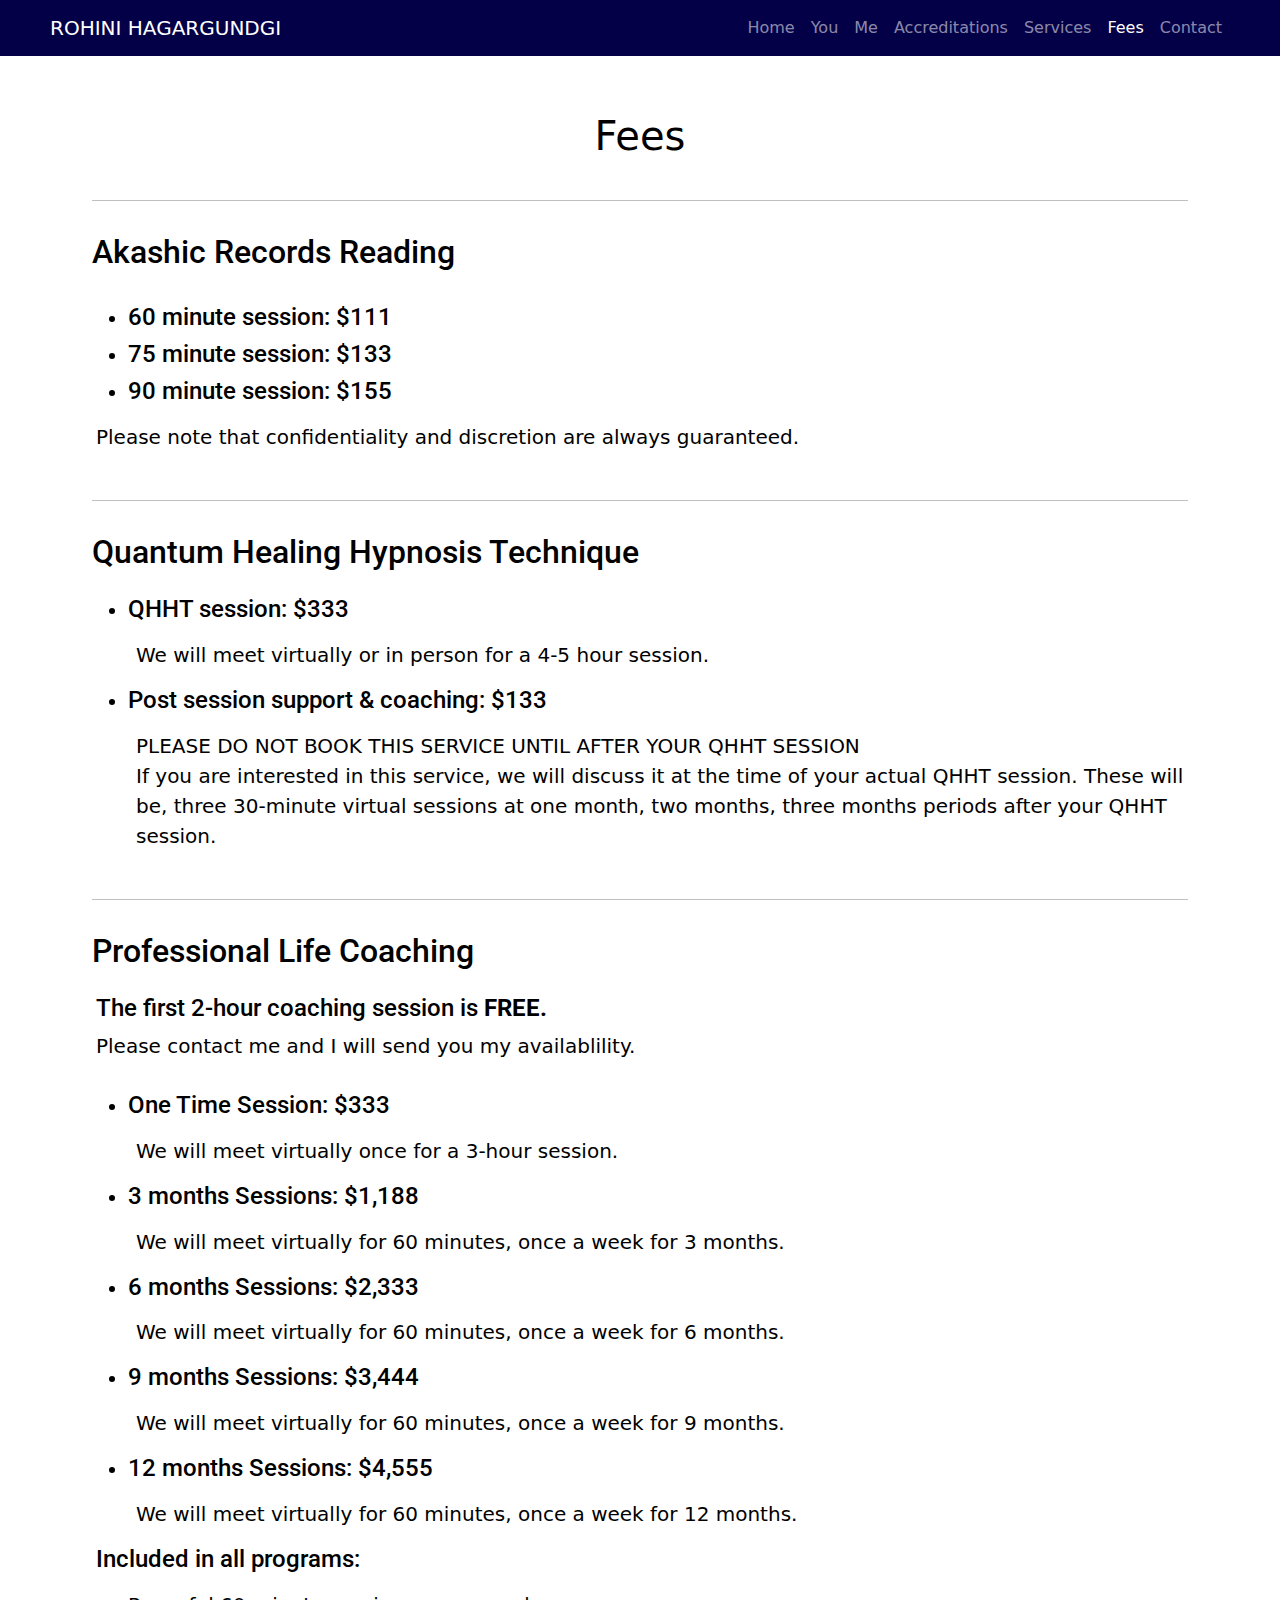
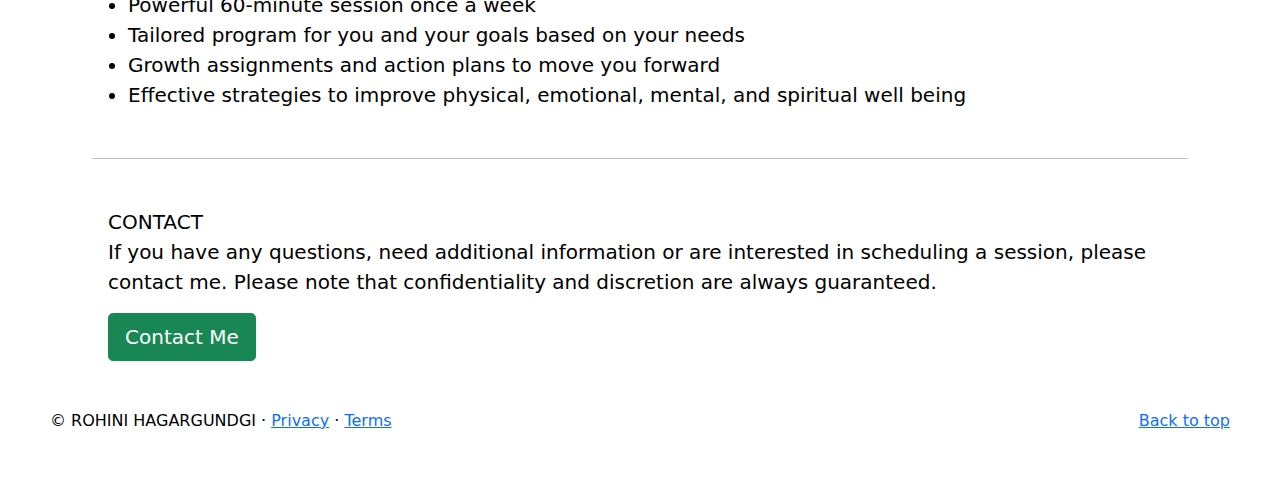
<file: fees.html>
<!doctype html>
<html lang="en">

<head>
    <meta charset="utf-8">
    <meta name="viewport" content="width=device-width, initial-scale=1.0">
    <meta name="description" content="Rashmi - OWN your authenticity!">
    <meta name="author" content="David Hansen">
    <title>Fees - Rohini</title>
    <link rel="preconnect" href="https://fonts.gstatic.com">
    <link
        href="https://fonts.googleapis.com/css2?family=Merriweather:ital,wght@0,400;1,700&family=Roboto:wght@300&display=swap"
        rel="stylesheet">


    <!-- Bootstrap core CSS -->
    <link href="scripts/bootstrap.min.css" rel="stylesheet">

    <style>
        .bd-placeholder-img {
            font-size: 1.125rem;
            text-anchor: middle;
            -webkit-user-select: none;
            -moz-user-select: none;
            user-select: none;
        }

        @media (min-width: 768px) {
            .bd-placeholder-img-lg {
                font-size: 3.5rem;
            }
        }
    </style>


    <!-- Custom styles for this template -->
    <link href="scripts/rashmi.css" rel="stylesheet">
</head>

<body class="bg-yellow">

    <header>
        <nav class="navbar navbar-expand-md navbar-dark fixed-top bg-red">
            <div class="container-fluid">
                <a class="navbar-brand" href="index.html">ROHINI HAGARGUNDGI</a>
                <button class="navbar-toggler" type="button" data-bs-toggle="collapse" data-bs-target="#navbarCollapse"
                    aria-controls="navbarCollapse" aria-expanded="false" aria-label="Toggle navigation">
                    <span class="navbar-toggler-icon"></span>
                </button>
                <div class="collapse navbar-collapse" id="navbarCollapse">
                    <ul class="navbar-nav text-center ms-auto mb-2 mb-md-0">
                        <li class="nav-item">
                            <a class="nav-link" href="index.html">Home</a>
                        </li>
                        <li class="nav-item">
                            <a class="nav-link" href="you.html">You</a>
                        </li>
                        <li class="nav-item">
                            <a class="nav-link" href="me.html">Me</a>
                        </li>
                        <li class="nav-item">
                            <a class="nav-link" href="accred.html">Accreditations</a>
                        </li>
                        <li class="nav-item">
                            <a class="nav-link" href="services.html">Services</a>
                        </li>
                        <li class="nav-item">
                            <a class="nav-link active" aria-current="page" href="fees.html">Fees</a>
                        </li>
                        <li class="nav-item">
                            <a class="nav-link" href="contact.html">Contact</a>
                        </li>
                    </ul>
                </div>
            </div>
        </nav>
    </header>

    <section class="">
        <div class="bth-container">
            <h1 class="featurette-title text-center">Fees</h1>

            <hr class="featurette-divider">

                        <h2 class="acc-heading">Akashic Records Reading</h2>
            <div class="row">
                <div class="lead col-sm"><h3 class="acc-heading"></h3>
                    <ul>
                        <li><h4 class="acc-heading">60 minute session: $111</h4></li>
                        <li><h4 class="acc-heading">75 minute session: $133</h4></li>
                        <li><h4 class="acc-heading">90 minute session: $155</h4></li>
                    </ul>
                
                    <p> Please note that confidentiality and discretion are always guaranteed. </p>
                </div>
            </div>

            <hr class="featurette-divider">

            <h2 class="acc-heading">Quantum Healing Hypnosis Technique </h2>
            <div class="row">
                <div class="lead col-sm">
                    <ul>
                        <li><h4 class="acc-heading">QHHT session: $333</h4></li>
                    </ul>
                    <p class="fee-desc">We will meet virtually or in person for a 4-5 hour session.</p>
                    <ul>
                        <li><h4 class="acc-heading">Post session support & coaching: $133</h></li>
                        </ul>
                    
                    <div class="qhht-serv-ind">
                        <p><b>PLEASE DO NOT BOOK THIS SERVICE UNTIL AFTER YOUR QHHT SESSION</b><br>
                            If you are interested in this service, we will discuss it at the time of your actual 
                            QHHT session. These will be, three 30-minute virtual sessions at one month, two months, 
                            three months periods after your QHHT session.</p>
                    </div> 
                </div>
            </div>

            <hr class="featurette-divider">

            <h2 class="acc-heading">Professional Life Coaching</h2>
            <div class="row">
                <div class="lead col-sm">
                    <h4 class="acc-heading">The first 2-hour coaching session is <b>FREE.</b></h4>
                        Please contact me and I will send you my availablility.<br><br>
                    
                        <ul>
                            <li><h4 class="acc-heading">One Time Session: $333</h4></li>
                        </ul>
                    <p class="fee-desc">We will meet virtually once for a 3-hour session.</p>
                    <ul>
                        <li><h4 class="acc-heading">3 months Sessions: $1,188</h4></li>
                    </ul>
                    <p class="fee-desc">We will meet virtually for 60 minutes, once a week for 3 months.</p>
                    <ul>
                        <li><h4 class="acc-heading">6 months Sessions: $2,333</h4></li>
                    </ul>
                    <p class="fee-desc">We will meet virtually for 60 minutes, once a week for 6 months.</p>
                    <ul>
                        <li><h4 class="acc-heading">9 months Sessions: $3,444</h4></li>
                    </ul>
                    <p class="fee-desc">We will meet virtually for 60 minutes, once a week for 9 months.</p>
                    <ul>
                        <li><h4 class="acc-heading">12 months Sessions: $4,555</h4></li>
                    </ul>
                    <p class="fee-desc">We will meet virtually for 60 minutes, once a week for 12 months.</p>
                    
                    <h4 class="acc-heading">Included in all programs:</h4>
                    
                    <p>
                        <ul>
                            <li>Powerful 60-minute session once a week</li>
                            <li>Tailored program for you and your goals based on your needs</li>
                            <li>Growth assignments and action plans to move you forward</li>
                            <li>Effective strategies to improve physical, emotional, mental, and spiritual well being</li>
                        </ul>
                    </p>
                </div>
            </div>

            <hr class="featurette-divider">

            <div class="lead">
                <p><b>CONTACT</b><br>
                    If you have any questions, need additional information or are interested in scheduling a session, please contact me.
                    Please note that confidentiality and discretion are always guaranteed.
                    </p>
                    <p><a class="btn btn-lg btn-success" href="contact.html" role="button">Contact Me</a></p>

            </div>
    </div>
    </section>

    <!-- FOOTER -->
    <footer class="container-fluid">
        <p class="float-end"><a href="#">Back to top</a></p>
        <p>&copy; ROHINI HAGARGUNDGI &middot; <a href="#">Privacy</a> &middot; <a href="#">Terms</a></p>
    </footer>
    </main>


    <script src="scripts/bootstrap.bundle.min.js"></script>


</body>

</html>
</file>
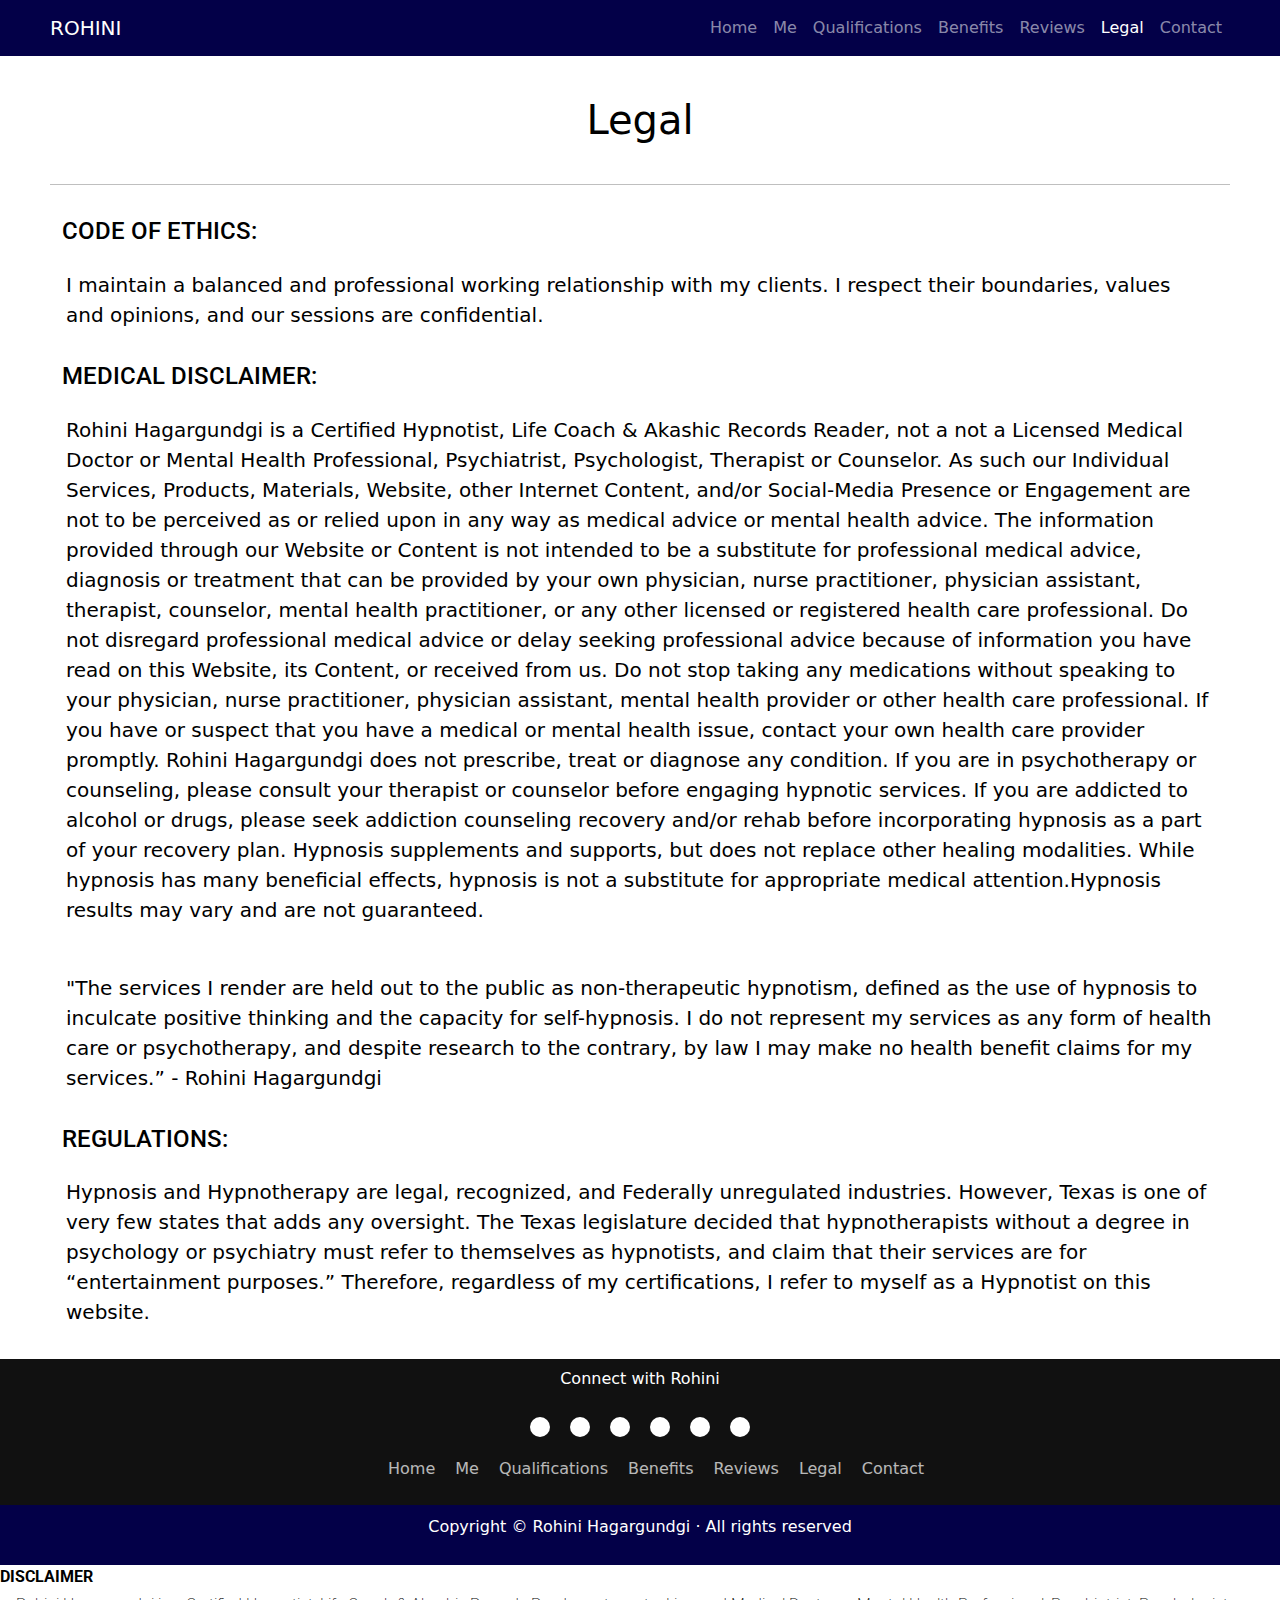
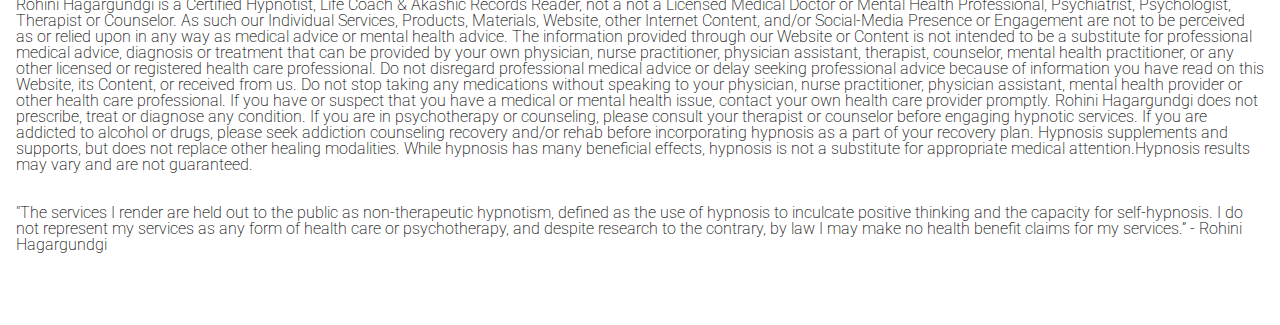
<file: legal.html>
<!DOCTYPE html>
<html lang="en">
  <head>
    <meta charset="utf-8" />
    <meta name="viewport" content="width=device-width, initial-scale=1.0" />
    <meta name="title" content="Certified Hypnotist and Life Coach" />
    <meta
      name="description"
      content="Hypnosis has many benefits but is not a substitute for appropriate medical attention"
    />
    <title>LegalEase</title>
    <link rel="preconnect" href="https://fonts.gstatic.com" />
    <link
      href="https://fonts.googleapis.com/css2?family=Merriweather:ital,wght@0,400;1,700&family=Roboto:wght@300&display=swap"
      rel="stylesheet"
    />
    <link
      rel="stylesheet"
      href="https://cdnjs.cloudflare.com/ajax/libs/font-awesome/6.5.2/css/all.min.css"
      integrity="sha512-SnH5WK+bZxgPHs44uWIX+LLJAJ9/2PkPKZ5QiAj6Ta86w+fsb2TkcmfRyVX3pBnMFcV7oQPJkl9QevSCWr3W6A=="
      crossorigin="anonymous"
      referrerpolicy="no-referrer"
    />

    <!-- Bootstrap core CSS -->
    <link href="scripts/bootstrap.min.css" rel="stylesheet" />

    <style>
      .bd-placeholder-img {
        font-size: 1.125rem;
        text-anchor: middle;
        -webkit-user-select: none;
        -moz-user-select: none;
        user-select: none;
      }

      @media (min-width: 768px) {
        .bd-placeholder-img-lg {
          font-size: 3.5rem;
        }
      }
    </style>

    <!-- Custom styles for this template -->
    <link href="scripts/rashmi.css" rel="stylesheet" />
  </head>

  <body class="bg-yellow">
    <header>
      <nav class="navbar navbar-expand-md navbar-dark fixed-top bg-red">
        <div class="container-fluid">
          <a class="navbar-brand" href="index.html">ROHINI</a>
          <button
            class="navbar-toggler"
            type="button"
            data-bs-toggle="collapse"
            data-bs-target="#navbarCollapse"
            aria-controls="navbarCollapse"
            aria-expanded="false"
            aria-label="Toggle navigation"
          >
            <span class="navbar-toggler-icon"></span>
          </button>
          <div class="collapse navbar-collapse" id="navbarCollapse">
            <ul class="navbar-nav text-center ms-auto mb-2 mb-md-0">
              <li class="nav-item">
                <a class="nav-link" href="index.html">Home</a>
              </li>
              <li class="nav-item">
                <a class="nav-link" href="me.html">Me</a>
              </li>
              <li class="nav-item">
                <a class="nav-link" href="qual.html">Qualifications</a>
              </li>
              <li class="nav-item">
                <a class="nav-link" href="benefits.html">Benefits</a>
              </li>
              <li class="nav-item">
                <a class="nav-link" href="reviews.html">Reviews</a>
              </li>
              <li class="nav-item">
                <a class="nav-link active" aria-current="page" href="legal.html"
                  >Legal</a
                >
              </li>
              <li class="nav-item">
                <a class="nav-link" href="contact.html">Contact</a>
              </li>
            </ul>
          </div>
        </div>
      </nav>
    </header>

    <!-- CONTACT FORM -->
    <!-- <section class=""> -->
    <section class="container-fluid">
      <!-- START THE FEATURETTES -->
      <!-- <div class="bth-container"> -->
      <h1 class="featurette-title text-center" id="life">Legal</h1>
      <hr class="featurette-divider" />
      <div class="row featurette">
        <h4 class="acc-heading">CODE OF ETHICS:</h4>
        <p class="lead">
          I maintain a balanced and professional working relationship with my
          clients. I respect their boundaries, values and opinions, and our
          sessions are confidential.
        </p>
        <h4 class="acc-heading">MEDICAL DISCLAIMER:</h4>
        <p class="lead">
          Rohini Hagargundgi is a Certified Hypnotist, Life Coach & Akashic
          Records Reader, not a not a Licensed Medical Doctor or Mental Health
          Professional, Psychiatrist, Psychologist, Therapist or Counselor. As
          such our Individual Services, Products, Materials, Website, other
          Internet Content, and/or Social-Media Presence or Engagement are not
          to be perceived as or relied upon in any way as medical advice or
          mental health advice. The information provided through our Website or
          Content is not intended to be a substitute for professional medical
          advice, diagnosis or treatment that can be provided by your own
          physician, nurse practitioner, physician assistant, therapist,
          counselor, mental health practitioner, or any other licensed or
          registered health care professional. Do not disregard professional
          medical advice or delay seeking professional advice because of
          information you have read on this Website, its Content, or received
          from us. Do not stop taking any medications without speaking to your
          physician, nurse practitioner, physician assistant, mental health
          provider or other health care professional. If you have or suspect
          that you have a medical or mental health issue, contact your own
          health care provider promptly. Rohini Hagargundgi does not prescribe,
          treat or diagnose any condition. If you are in psychotherapy or
          counseling, please consult your therapist or counselor before engaging
          hypnotic services. If you are addicted to alcohol or drugs, please
          seek addiction counseling recovery and/or rehab before incorporating
          hypnosis as a part of your recovery plan. Hypnosis supplements and
          supports, but does not replace other healing modalities. While
          hypnosis has many beneficial effects, hypnosis is not a substitute for
          appropriate medical attention.Hypnosis results may vary and are not
          guaranteed.
        </p>
        <p class="lead">
          "The services I render are held out to the public as non-therapeutic
          hypnotism, defined as the use of hypnosis to inculcate positive
          thinking and the capacity for self-hypnosis. I do not represent my
          services as any form of health care or psychotherapy, and despite
          research to the contrary, by law I may make no health benefit claims
          for my services.” - Rohini Hagargundgi
        </p>
        <h4 class="acc-heading">REGULATIONS:</h4>
        <p class="lead">
          Hypnosis and Hypnotherapy are legal, recognized, and Federally
          unregulated industries. However, Texas is one of very few states that
          adds any oversight. The Texas legislature decided that hypnotherapists
          without a degree in psychology or psychiatry must refer to themselves
          as hypnotists, and claim that their services are for “entertainment
          purposes.” Therefore, regardless of my certifications, I refer to
          myself as a Hypnotist on this website.
        </p>
      </div>
    </section>

    <!-- FOOTER -->
    <footer>
      <div class="footerContainer">
        <p class="footerTitle">Connect with Rohini</p>
        <div class="socialIcons">
          <a href="https://www.facebook.com/rohinihagargundgi/"
            ><i class="fa-brands fa-facebook"></i
          ></a>
          <a href=" https://www.instagram.com/rohinihagargundgi/?hl=en"
            ><i class="fa-brands fa-instagram"></i
          ></a>
          <a href="https://x.com/RohiniHagar"
            ><i class="fa-brands fa-twitter"></i
          ></a>
          <a href="https://www.tiktok.com/@rohinihagargundgi"
            ><i class="fa-brands fa-tiktok"></i
          ></a>
          <a href="https://www.linkedin.com/in/rohinihagargundgi/"
            ><i class="fa-brands fa-linkedin"></i
          ></a>
          <a href="https://www.youtube.com/channel/UCm-iZaHs2Z_FOu4jWf01fzg"
            ><i class="fa-brands fa-youtube"></i
          ></a>
        </div>
        <div class="footerNav">
          <ul>
            <li><a href="index.html">Home</a></li>
            <li><a href="me.html">Me</a></li>
            <li><a href="qual.html">Qualifications</a></li>
            <li><a href="benefits.html">Benefits</a></li>
            <li><a href="reviews.html">Reviews</a></li>
            <li><a href="legal.html">Legal</a></li>
            <li><a href="contact.html">Contact</a></li>
          </ul>
        </div>
      </div>
      <div class="footerNavBottom">
        <!-- <p class="float-end"><a href="#">Back to top</a></p> -->
        <p>Copyright &copy; Rohini Hagargundgi &middot; All rights reserved</p>
      </div>
      <div class="footerDisclaimer">
        <b>DISCLAIMER</b><br />
        <p class="footerDisclaimer">
          Rohini Hagargundgi is a Certified Hypnotist, Life Coach & Akashic
          Records Reader, not a not a Licensed Medical Doctor or Mental Health
          Professional, Psychiatrist, Psychologist, Therapist or Counselor. As
          such our Individual Services, Products, Materials, Website, other
          Internet Content, and/or Social-Media Presence or Engagement are not
          to be perceived as or relied upon in any way as medical advice or
          mental health advice. The information provided through our Website or
          Content is not intended to be a substitute for professional medical
          advice, diagnosis or treatment that can be provided by your own
          physician, nurse practitioner, physician assistant, therapist,
          counselor, mental health practitioner, or any other licensed or
          registered health care professional. Do not disregard professional
          medical advice or delay seeking professional advice because of
          information you have read on this Website, its Content, or received
          from us. Do not stop taking any medications without speaking to your
          physician, nurse practitioner, physician assistant, mental health
          provider or other health care professional. If you have or suspect
          that you have a medical or mental health issue, contact your own
          health care provider promptly. Rohini Hagargundgi does not prescribe,
          treat or diagnose any condition. If you are in psychotherapy or
          counseling, please consult your therapist or counselor before engaging
          hypnotic services. If you are addicted to alcohol or drugs, please
          seek addiction counseling recovery and/or rehab before incorporating
          hypnosis as a part of your recovery plan. Hypnosis supplements and
          supports, but does not replace other healing modalities. While
          hypnosis has many beneficial effects, hypnosis is not a substitute for
          appropriate medical attention.Hypnosis results may vary and are not
          guaranteed.
        </p>
        <p class="footerDisclaimer">
          "The services I render are held out to the public as non-therapeutic
          hypnotism, defined as the use of hypnosis to inculcate positive
          thinking and the capacity for self-hypnosis. I do not represent my
          services as any form of health care or psychotherapy, and despite
          research to the contrary, by law I may make no health benefit claims
          for my services.” - Rohini Hagargundgi
        </p>
      </div>
    </footer>

    <!-- SCRIPTS -->
    <script src="scripts/bootstrap.bundle.min.js"></script>
    <script src="https://ajax.googleapis.com/ajax/libs/jquery/3.4.1/jquery.min.js"></script>
    <script src="scripts/index.js"></script>
    <!-- <script src="scripts/contactme.js"></script> -->
  </body>
</html>
</file>
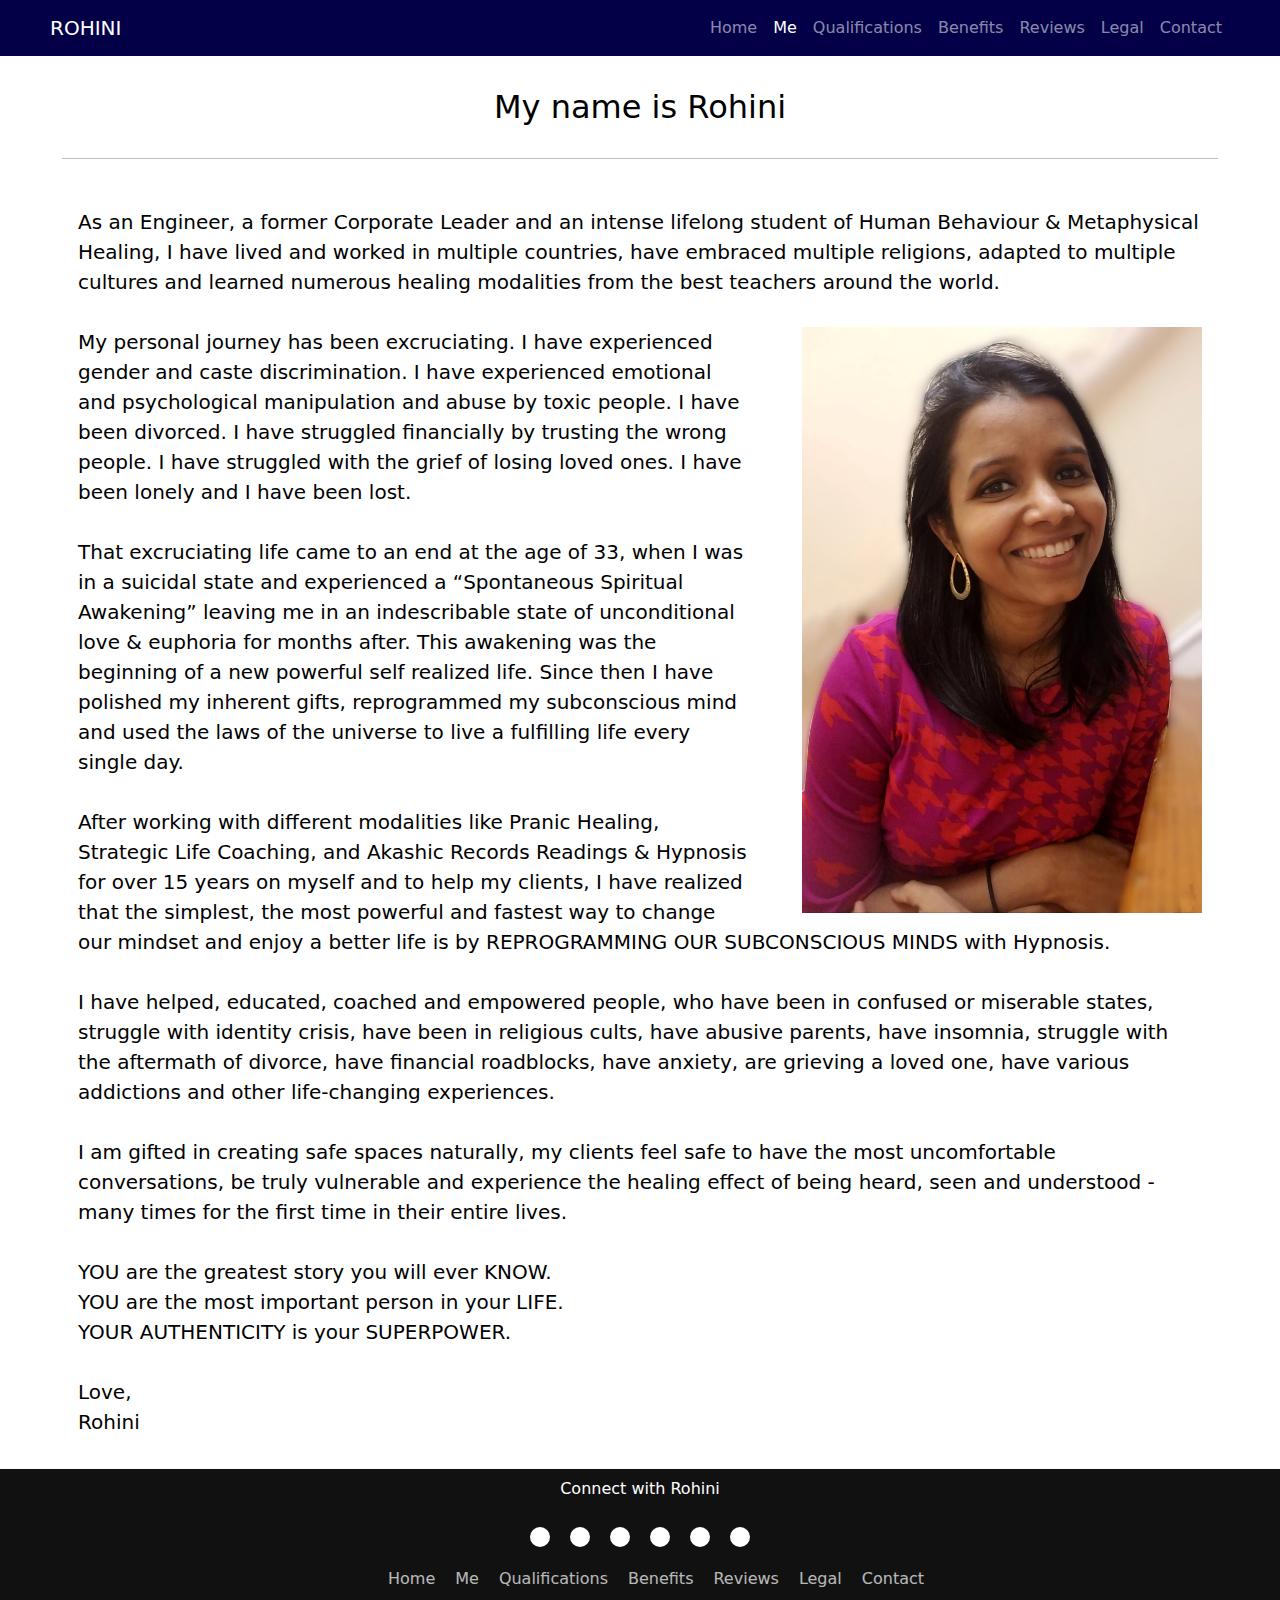
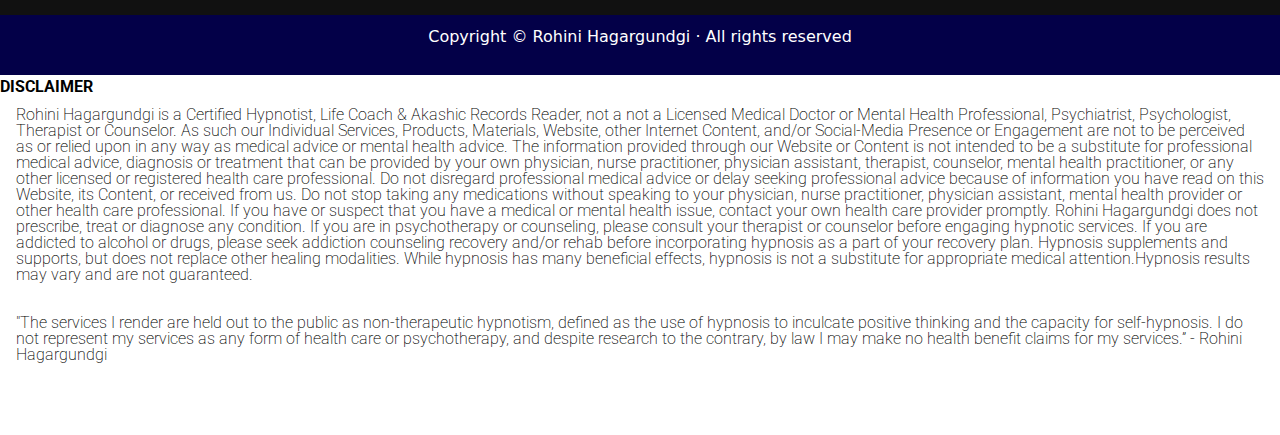
<file: me.html>
<!DOCTYPE html>
<html lang="en">
  <head>
    <meta charset="utf-8" />
    <meta name="viewport" content="width=device-width, initial-scale=1.0" />
    <meta name="title" content="I had a Spontaneous Spiritual Awakening" />
    <meta
      name="description"
      content="You too can experience the healing effect of a new powerful, self-realized life"
    />
    <title>Spontaneous Spiritual Awakening</title>
    <link rel="preconnect" href="https://fonts.gstatic.com" />
    <link
      href="https://fonts.googleapis.com/css2?family=Merriweather:ital,wght@0,400;1,700&family=Roboto:wght@300&display=swap"
      rel="stylesheet"
    />
    <link
      rel="stylesheet"
      href="https://cdnjs.cloudflare.com/ajax/libs/font-awesome/6.5.2/css/all.min.css"
      integrity="sha512-SnH5WK+bZxgPHs44uWIX+LLJAJ9/2PkPKZ5QiAj6Ta86w+fsb2TkcmfRyVX3pBnMFcV7oQPJkl9QevSCWr3W6A=="
      crossorigin="anonymous"
      referrerpolicy="no-referrer"
    />

    <!-- Bootstrap core CSS -->
    <link href="scripts/bootstrap.min.css" rel="stylesheet" />

    <style>
      .bd-placeholder-img {
        font-size: 1.125rem;
        text-anchor: middle;
        -webkit-user-select: none;
        -moz-user-select: none;
        user-select: none;
      }

      @media (min-width: 768px) {
        .bd-placeholder-img-lg {
          font-size: 3.5rem;
        }
      }
    </style>

    <!-- Custom styles for this template -->
    <link href="scripts/rashmi.css" rel="stylesheet" />
  </head>

  <body class="bg-yellow">
    <header>
      <nav class="navbar navbar-expand-md navbar-dark fixed-top bg-red">
        <div class="container-fluid">
          <a class="navbar-brand" href="index.html">ROHINI</a>
          <button
            class="navbar-toggler"
            type="button"
            data-bs-toggle="collapse"
            data-bs-target="#navbarCollapse"
            aria-controls="navbarCollapse"
            aria-expanded="false"
            aria-label="Toggle navigation"
          >
            <span class="navbar-toggler-icon"></span>
          </button>
          <div class="collapse navbar-collapse" id="navbarCollapse">
            <ul class="navbar-nav text-center ms-auto mb-2 mb-md-0">
              <li class="nav-item">
                <a class="nav-link" href="index.html">Home</a>
              </li>
              <li class="nav-item">
                <a class="nav-link active" aria-current="page" href="me.html"
                  >Me</a
                >
              </li>
              <li class="nav-item">
                <a class="nav-link" href="qual.html">Qualifications</a>
              </li>
              <li class="nav-item">
                <a class="nav-link" href="benefits.html">Benefits</a>
              </li>
              <li class="nav-item">
                <a class="nav-link" href="reviews.html">Reviews</a>
              </li>
              <li class="nav-item">
                <a class="nav-link" href="legal.html">Legal</a>
              </li>
              <li class="nav-item">
                <a class="nav-link" href="contact.html">Contact</a>
              </li>
            </ul>
          </div>
        </div>
      </nav>
    </header>

    <!-- <section class="bth-container"> -->
    <section class="container-fluid">
      <div class="row featurette">
        <div class="">
          <h2 class="featurette-title text-center">My name is Rohini</h2>
          <hr class="featurette-divider" />
          <div class="row">
            <div class="col-sm">
              <p class="lead">
                As an Engineer, a former Corporate Leader and an intense
                lifelong student of Human Behaviour & Metaphysical Healing, I
                have lived and worked in multiple countries, have embraced
                multiple religions, adapted to multiple cultures and learned
                numerous healing modalities from the best teachers around the
                world. <br /><br />
                <img
                  class="me-image"
                  src="img/rashmi-full.jpg"
                  alt="image of me standing"
                />

                My personal journey has been excruciating. I have experienced
                gender and caste discrimination. I have experienced emotional
                and psychological manipulation and abuse by toxic people. I have
                been divorced. I have struggled financially by trusting the
                wrong people. I have struggled with the grief of losing loved
                ones. I have been lonely and I have been lost.
                <br /><br />

                That excruciating life came to an end at the age of 33, when I
                was in a suicidal state and experienced a “<b
                  >Spontaneous Spiritual Awakening</b
                >” leaving me in an indescribable state of unconditional love &
                euphoria for months after. This awakening was the beginning of a
                new powerful self realized life. Since then I have polished my
                inherent gifts, reprogrammed my subconscious mind and used the
                laws of the universe to live a fulfilling life every single day.
                <br /><br />

                After working with different modalities like Pranic Healing,
                Strategic Life Coaching, and Akashic Records Readings & Hypnosis
                for over 15 years on myself and to help my clients, I have
                realized that the simplest, the most powerful and fastest way to
                change our mindset and enjoy a better life is by
                <b>REPROGRAMMING OUR SUBCONSCIOUS MINDS</b> with Hypnosis.
                <br /><br />

                I have helped, educated, coached and empowered people, who have
                been in confused or miserable states, struggle with identity
                crisis, have been in religious cults, have abusive parents, have
                insomnia, struggle with the aftermath of divorce, have financial
                roadblocks, have anxiety, are grieving a loved one, have various
                addictions and other life-changing experiences.<br /><br />

                I am gifted in creating safe spaces naturally, my clients feel
                safe to have the most uncomfortable conversations, be truly
                vulnerable and experience the healing effect of being heard,
                seen and understood - many times for the first time in their
                entire lives.<br /><br />

                <b>YOU</b> are the greatest story you will ever <b>KNOW.</b
                ><br />
                <b>YOU</b> are the most important person in your <b>LIFE.</b
                ><br />
                <b>YOUR AUTHENTICITY</b> is your <b>SUPERPOWER.</b><br /><br />

                Love,<br />
                Rohini
              </p>
            </div>
          </div>
        </div>
      </div>
    </section>

    <!-- FOOTER -->
    <footer>
      <div class="footerContainer">
        <p class="footerTitle">Connect with Rohini</p>
        <div class="socialIcons">
          <a href="https://www.facebook.com/rohinihagargundgi/"
            ><i class="fa-brands fa-facebook"></i
          ></a>
          <a href=" https://www.instagram.com/rohinihagargundgi/?hl=en"
            ><i class="fa-brands fa-instagram"></i
          ></a>
          <a href="https://x.com/RohiniHagar"
            ><i class="fa-brands fa-twitter"></i
          ></a>
          <a href="https://www.tiktok.com/@rohinihagargundgi"
            ><i class="fa-brands fa-tiktok"></i
          ></a>
          <a href="https://www.linkedin.com/in/rohinihagargundgi/"
            ><i class="fa-brands fa-linkedin"></i
          ></a>
          <a href="https://www.youtube.com/channel/UCm-iZaHs2Z_FOu4jWf01fzg"
            ><i class="fa-brands fa-youtube"></i
          ></a>
        </div>
        <div class="footerNav">
          <ul>
            <li><a href="index.html">Home</a></li>
            <li><a href="me.html">Me</a></li>
            <li><a href="qual.html">Qualifications</a></li>
            <li><a href="benefits.html">Benefits</a></li>
            <li><a href="reviews.html">Reviews</a></li>
            <li><a href="legal.html">Legal</a></li>
            <li><a href="contact.html">Contact</a></li>
          </ul>
        </div>
      </div>
      <div class="footerNavBottom">
        <!-- <p class="float-end"><a href="#">Back to top</a></p> -->
        <p>Copyright &copy; Rohini Hagargundgi &middot; All rights reserved</p>
      </div>
      <div class="footerDisclaimer">
        <b>DISCLAIMER</b><br />
        <p class="footerDisclaimer">
          Rohini Hagargundgi is a Certified Hypnotist, Life Coach & Akashic
          Records Reader, not a not a Licensed Medical Doctor or Mental Health
          Professional, Psychiatrist, Psychologist, Therapist or Counselor. As
          such our Individual Services, Products, Materials, Website, other
          Internet Content, and/or Social-Media Presence or Engagement are not
          to be perceived as or relied upon in any way as medical advice or
          mental health advice. The information provided through our Website or
          Content is not intended to be a substitute for professional medical
          advice, diagnosis or treatment that can be provided by your own
          physician, nurse practitioner, physician assistant, therapist,
          counselor, mental health practitioner, or any other licensed or
          registered health care professional. Do not disregard professional
          medical advice or delay seeking professional advice because of
          information you have read on this Website, its Content, or received
          from us. Do not stop taking any medications without speaking to your
          physician, nurse practitioner, physician assistant, mental health
          provider or other health care professional. If you have or suspect
          that you have a medical or mental health issue, contact your own
          health care provider promptly. Rohini Hagargundgi does not prescribe,
          treat or diagnose any condition. If you are in psychotherapy or
          counseling, please consult your therapist or counselor before engaging
          hypnotic services. If you are addicted to alcohol or drugs, please
          seek addiction counseling recovery and/or rehab before incorporating
          hypnosis as a part of your recovery plan. Hypnosis supplements and
          supports, but does not replace other healing modalities. While
          hypnosis has many beneficial effects, hypnosis is not a substitute for
          appropriate medical attention.Hypnosis results may vary and are not
          guaranteed.
        </p>
        <p class="footerDisclaimer">
          "The services I render are held out to the public as non-therapeutic
          hypnotism, defined as the use of hypnosis to inculcate positive
          thinking and the capacity for self-hypnosis. I do not represent my
          services as any form of health care or psychotherapy, and despite
          research to the contrary, by law I may make no health benefit claims
          for my services.” - Rohini Hagargundgi
        </p>
      </div>
    </footer>

    <script src="scripts/bootstrap.bundle.min.js"></script>
  </body>
</html>
</file>
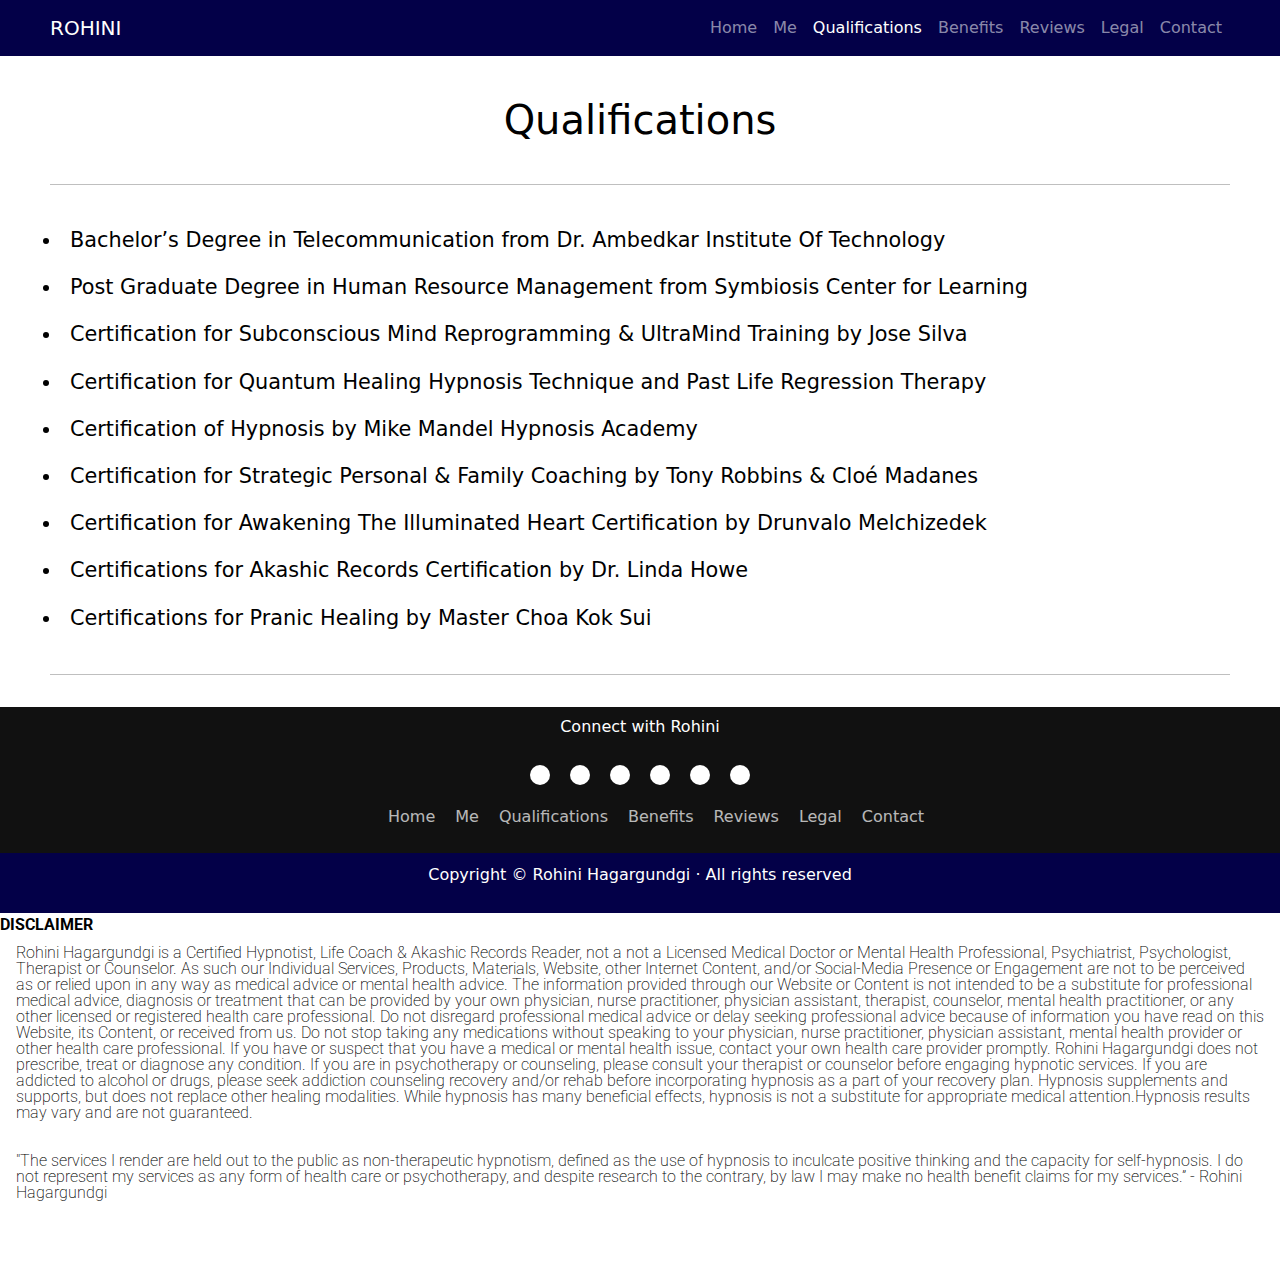
<file: qual.html>
<!DOCTYPE html>
<html lang="en">
  <head>
    <meta charset="utf-8" />
    <meta name="viewport" content="width=device-width, initial-scale=1.0" />
    <meta name="title" content="Hypnotherapy qualifications" />
    <meta
      name="description"
      content="Your peace of mind matters, hypnotherapy qualifications and certifications are important for your holistic healing"
    />
    <title>Hypnotherapy qualifications</title>
    <link rel="preconnect" href="https://fonts.gstatic.com" />
    <link
      href="https://fonts.googleapis.com/css2?family=Merriweather:ital,wght@0,400;1,700&family=Roboto:wght@300&display=swap"
      rel="stylesheet"
    />
    <link
      rel="stylesheet"
      href="https://cdnjs.cloudflare.com/ajax/libs/font-awesome/6.5.2/css/all.min.css"
      integrity="sha512-SnH5WK+bZxgPHs44uWIX+LLJAJ9/2PkPKZ5QiAj6Ta86w+fsb2TkcmfRyVX3pBnMFcV7oQPJkl9QevSCWr3W6A=="
      crossorigin="anonymous"
      referrerpolicy="no-referrer"
    />

    <!-- Bootstrap core CSS -->
    <link href="scripts/bootstrap.min.css" rel="stylesheet" />

    <style>
      .bd-placeholder-img {
        font-size: 1.125rem;
        text-anchor: middle;
        -webkit-user-select: none;
        -moz-user-select: none;
        user-select: none;
      }

      @media (min-width: 768px) {
        .bd-placeholder-img-lg {
          font-size: 3.5rem;
        }
      }
    </style>

    <!-- Custom styles for this template -->
    <link href="scripts/rashmi.css" rel="stylesheet" />
  </head>

  <body class="bg-yellow">
    <header>
      <nav class="navbar navbar-expand-md navbar-dark fixed-top bg-red">
        <div class="container-fluid">
          <a class="navbar-brand" href="index.html">ROHINI</a>
          <button
            class="navbar-toggler"
            type="button"
            data-bs-toggle="collapse"
            data-bs-target="#navbarCollapse"
            aria-controls="navbarCollapse"
            aria-expanded="false"
            aria-label="Toggle navigation"
          >
            <span class="navbar-toggler-icon"></span>
          </button>
          <div class="collapse navbar-collapse" id="navbarCollapse">
            <ul class="navbar-nav text-center ms-auto mb-2 mb-md-0">
              <li class="nav-item">
                <a class="nav-link" href="index.html">Home</a>
              </li>
              <li class="nav-item">
                <a class="nav-link" href="me.html">Me</a>
              </li>
              <li class="nav-item">
                <a class="nav-link active" aria-current="page" href="qual.html"
                  >Qualifications</a
                >
              </li>
              <li class="nav-item">
                <a class="nav-link" href="benefits.html">Benefits</a>
              </li>
              <li class="nav-item">
                <a class="nav-link" href="reviews.html">Reviews</a>
              </li>
              <li class="nav-item">
                <a class="nav-link" href="legal.html">Legal</a>
              </li>
              <li class="nav-item">
                <a class="nav-link" href="contact.html">Contact</a>
              </li>
            </ul>
          </div>
        </div>
      </nav>
    </header>

    <section class="container-fluid">
      <!-- START THE FEATURETTES -->
      <h1 class="featurette-title text-center">Qualifications</h1>
      <hr class="featurette-divider" />
      <div class="row featurette">
        <ul>
          <li class="qual-label">
            Bachelor’s Degree in Telecommunication from Dr. Ambedkar Institute
            Of Technology
          </li>
          <li class="qual-label">
            Post Graduate Degree in Human Resource Management from Symbiosis
            Center for Learning
          </li>
          <li class="qual-label">
            Certification for Subconscious Mind Reprogramming & UltraMind
            Training by Jose Silva
          </li>
          <li class="qual-label">
            Certification for Quantum Healing Hypnosis Technique and Past Life
            Regression Therapy
          </li>
          <li class="qual-label">
            Certification of Hypnosis by Mike Mandel Hypnosis Academy
          </li>
          <li class="qual-label">
            Certification for Strategic Personal & Family Coaching by Tony
            Robbins & Cloé Madanes
          </li>
          <li class="qual-label">
            Certification for Awakening The Illuminated Heart Certification by
            Drunvalo Melchizedek
          </li>
          <li class="qual-label">
            Certifications for Akashic Records Certification by Dr. Linda Howe
          </li>
          <li class="qual-label">
            Certifications for Pranic Healing by Master Choa Kok Sui
          </li>
        </ul>
      </div>

      <hr class="featurette-divider" />

      <!-- /END THE FEATURETTES -->
    </section>

    <!-- FOOTER -->
    <footer>
      <div class="footerContainer">
        <p class="footerTitle">Connect with Rohini</p>
        <div class="socialIcons">
          <a href="https://www.facebook.com/rohinihagargundgi/"
            ><i class="fa-brands fa-facebook"></i
          ></a>
          <a href=" https://www.instagram.com/rohinihagargundgi/?hl=en"
            ><i class="fa-brands fa-instagram"></i
          ></a>
          <a href="https://x.com/RohiniHagar"
            ><i class="fa-brands fa-twitter"></i
          ></a>
          <a href="https://www.tiktok.com/@rohinihagargundgi"
            ><i class="fa-brands fa-tiktok"></i
          ></a>
          <a href="https://www.linkedin.com/in/rohinihagargundgi/"
            ><i class="fa-brands fa-linkedin"></i
          ></a>
          <a href="https://www.youtube.com/channel/UCm-iZaHs2Z_FOu4jWf01fzg"
            ><i class="fa-brands fa-youtube"></i
          ></a>
        </div>
        <div class="footerNav">
          <ul>
            <li><a href="index.html">Home</a></li>
            <li><a href="me.html">Me</a></li>
            <li><a href="qual.html">Qualifications</a></li>
            <li><a href="benefits.html">Benefits</a></li>
            <li><a href="reviews.html">Reviews</a></li>
            <li><a href="legal.html">Legal</a></li>
            <li><a href="contact.html">Contact</a></li>
          </ul>
        </div>
      </div>
      <div class="footerNavBottom">
        <!-- <p class="float-end"><a href="#">Back to top</a></p> -->
        <p>Copyright &copy; Rohini Hagargundgi &middot; All rights reserved</p>
      </div>
      <div class="footerDisclaimer">
        <b>DISCLAIMER</b><br />
        <p class="footerDisclaimer">
          Rohini Hagargundgi is a Certified Hypnotist, Life Coach & Akashic
          Records Reader, not a not a Licensed Medical Doctor or Mental Health
          Professional, Psychiatrist, Psychologist, Therapist or Counselor. As
          such our Individual Services, Products, Materials, Website, other
          Internet Content, and/or Social-Media Presence or Engagement are not
          to be perceived as or relied upon in any way as medical advice or
          mental health advice. The information provided through our Website or
          Content is not intended to be a substitute for professional medical
          advice, diagnosis or treatment that can be provided by your own
          physician, nurse practitioner, physician assistant, therapist,
          counselor, mental health practitioner, or any other licensed or
          registered health care professional. Do not disregard professional
          medical advice or delay seeking professional advice because of
          information you have read on this Website, its Content, or received
          from us. Do not stop taking any medications without speaking to your
          physician, nurse practitioner, physician assistant, mental health
          provider or other health care professional. If you have or suspect
          that you have a medical or mental health issue, contact your own
          health care provider promptly. Rohini Hagargundgi does not prescribe,
          treat or diagnose any condition. If you are in psychotherapy or
          counseling, please consult your therapist or counselor before engaging
          hypnotic services. If you are addicted to alcohol or drugs, please
          seek addiction counseling recovery and/or rehab before incorporating
          hypnosis as a part of your recovery plan. Hypnosis supplements and
          supports, but does not replace other healing modalities. While
          hypnosis has many beneficial effects, hypnosis is not a substitute for
          appropriate medical attention.Hypnosis results may vary and are not
          guaranteed.
        </p>
        <p class="footerDisclaimer">
          "The services I render are held out to the public as non-therapeutic
          hypnotism, defined as the use of hypnosis to inculcate positive
          thinking and the capacity for self-hypnosis. I do not represent my
          services as any form of health care or psychotherapy, and despite
          research to the contrary, by law I may make no health benefit claims
          for my services.” - Rohini Hagargundgi
        </p>
      </div>
    </footer>

    <script src="scripts/bootstrap.bundle.min.js"></script>
  </body>
</html>
</file>
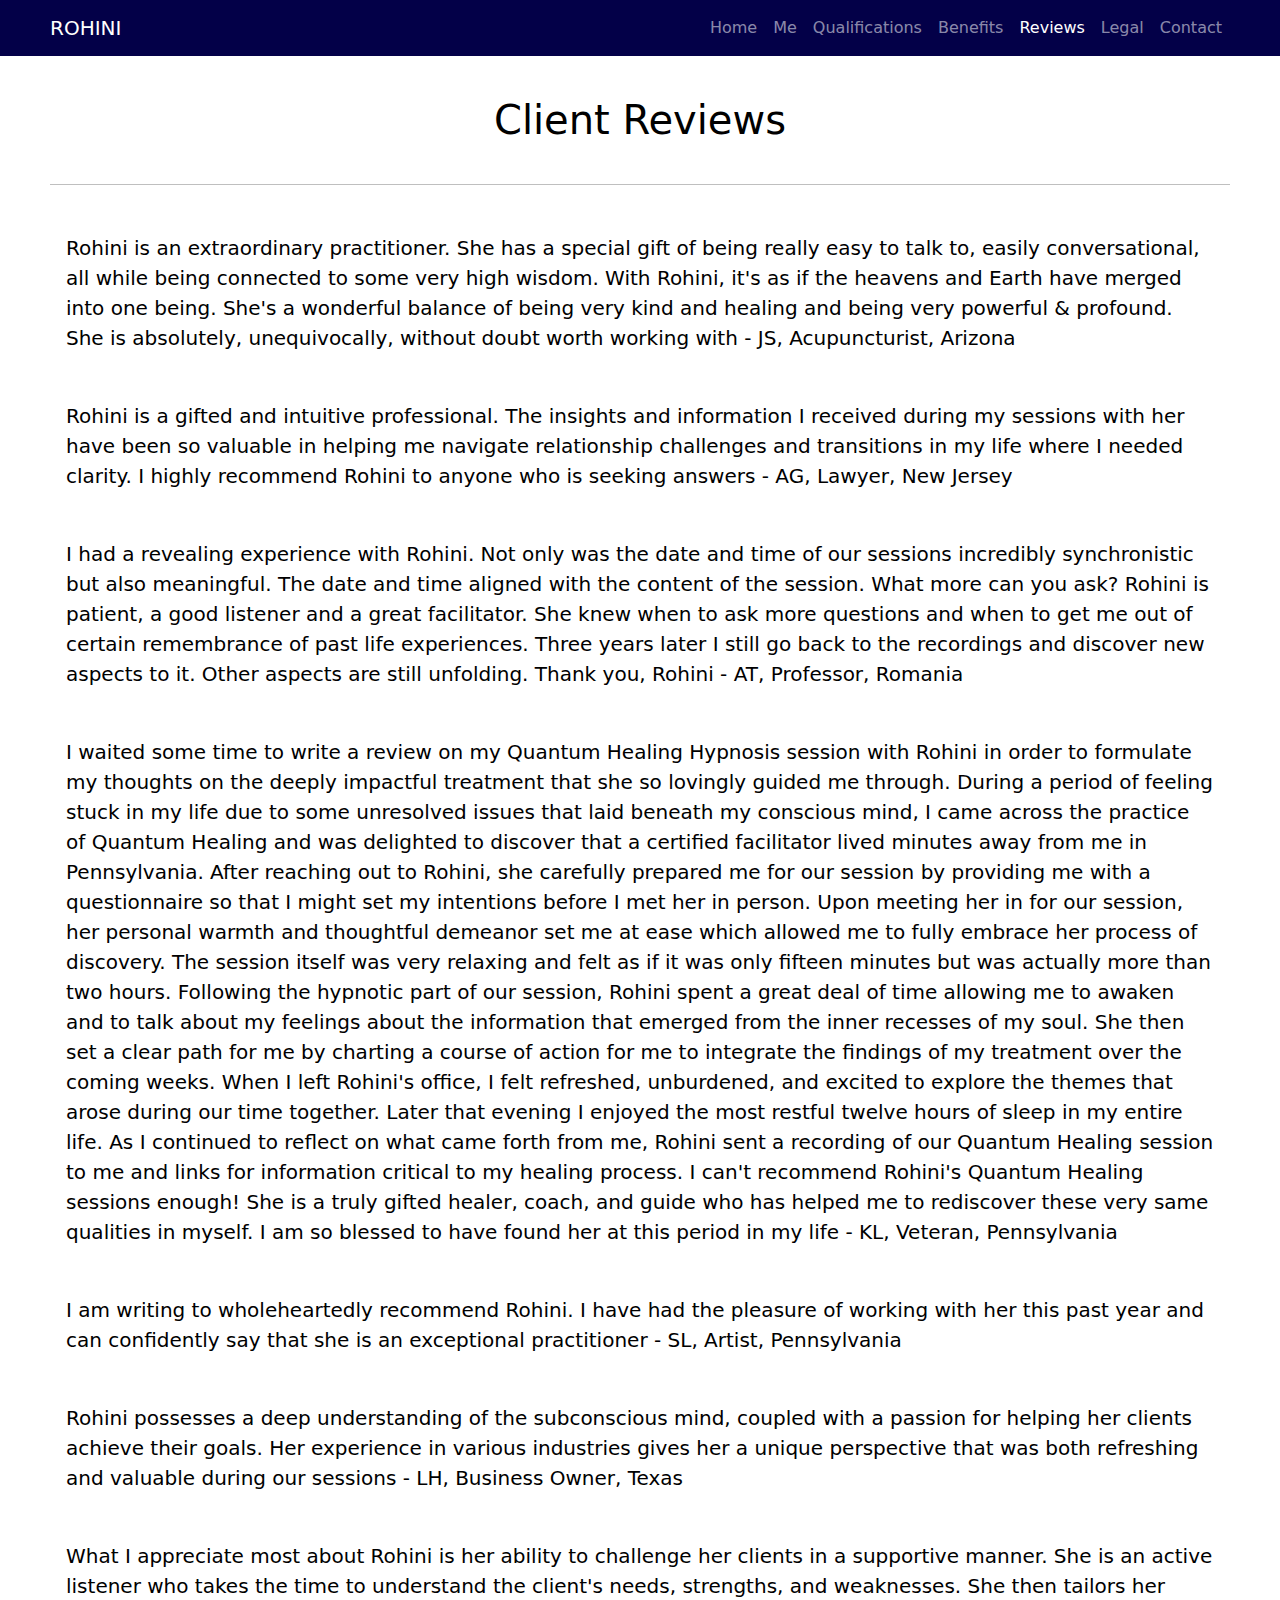
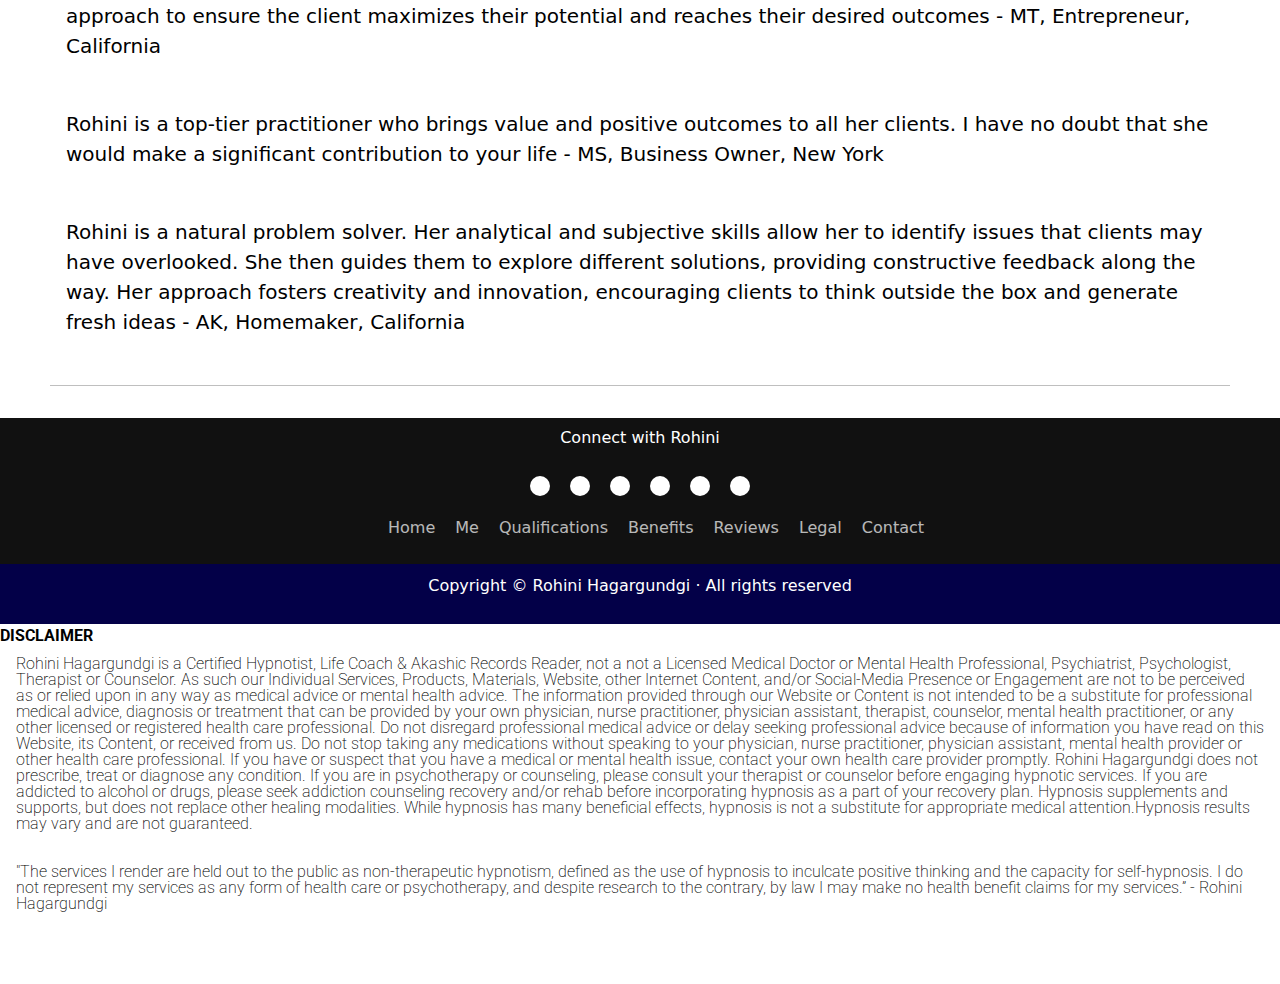
<file: reviews.html>
<!DOCTYPE html>
<html lang="en">
  <head>
    <meta charset="utf-8" />
    <meta name="viewport" content="width=device-width, initial-scale=1.0" />
    <meta name="title" content="Hypnotherapy is hypnosis therapy" />
    <meta
      name="description"
      content="An extraordinary practitioner, Rohini has a wonderful balance between kindness and healing sessions"
    />
    <title>Holistic Healing Reviews</title>
    <link rel="preconnect" href="https://fonts.gstatic.com" />
    <link
      href="https://fonts.googleapis.com/css2?family=Merriweather:ital,wght@0,400;1,700&family=Roboto:wght@300&display=swap"
      rel="stylesheet"
    />
    <link
      rel="stylesheet"
      href="https://cdnjs.cloudflare.com/ajax/libs/font-awesome/6.5.2/css/all.min.css"
      integrity="sha512-SnH5WK+bZxgPHs44uWIX+LLJAJ9/2PkPKZ5QiAj6Ta86w+fsb2TkcmfRyVX3pBnMFcV7oQPJkl9QevSCWr3W6A=="
      crossorigin="anonymous"
      referrerpolicy="no-referrer"
    />

    <!-- Bootstrap core CSS -->
    <link href="scripts/bootstrap.min.css" rel="stylesheet" />

    <style>
      .bd-placeholder-img {
        font-size: 1.125rem;
        text-anchor: middle;
        -webkit-user-select: none;
        -moz-user-select: none;
        user-select: none;
      }

      @media (min-width: 768px) {
        .bd-placeholder-img-lg {
          font-size: 3.5rem;
        }
      }
    </style>

    <!-- Custom styles for this template -->
    <link href="scripts/rashmi.css" rel="stylesheet" />
  </head>

  <body class="bg-yellow">
    <header>
      <nav class="navbar navbar-expand-md navbar-dark fixed-top bg-red">
        <div class="container-fluid">
          <a class="navbar-brand" href="index.html">ROHINI</a>
          <button
            class="navbar-toggler"
            type="button"
            data-bs-toggle="collapse"
            data-bs-target="#navbarCollapse"
            aria-controls="navbarCollapse"
            aria-expanded="false"
            aria-label="Toggle navigation"
          >
            <span class="navbar-toggler-icon"></span>
          </button>
          <div class="collapse navbar-collapse" id="navbarCollapse">
            <ul class="navbar-nav text-center ms-auto mb-2 mb-md-0">
              <li class="nav-item">
                <a class="nav-link" href="index.html">Home</a>
              </li>
              <li class="nav-item">
                <a class="nav-link" href="me.html">Me</a>
              </li>
              <li class="nav-item">
                <a class="nav-link" href="qual.html">Qualifications</a>
              </li>
              <li class="nav-item">
                <a class="nav-link" href="benefits.html">Benefits</a>
              </li>
              <li class="nav-item">
                <a
                  class="nav-link active"
                  aria-current="page"
                  href="reviews.html"
                  >Reviews</a
                >
              </li>
              <li class="nav-item">
                <a class="nav-link" href="legal.html">Legal</a>
              </li>
              <li class="nav-item">
                <a class="nav-link" href="contact.html">Contact</a>
              </li>
            </ul>
          </div>
        </div>
      </nav>
    </header>

    <section class="container-fluid">
      <!-- START THE FEATURETTES -->
      <h1 class="featurette-title text-center">Client Reviews</h1>
      <hr class="featurette-divider" />
      <div class="row featurette">
        <p class="lead">
          Rohini is an extraordinary practitioner. She has a special gift of
          being really easy to talk to, easily conversational, all while being
          connected to some very high wisdom. With Rohini, it's as if the
          heavens and Earth have merged into one being. She's a wonderful
          balance of being very kind and healing and being very powerful &
          profound. She is absolutely, unequivocally, without doubt worth
          working with - <b>JS, Acupuncturist, Arizona</b>
        </p>
        <p class="lead">
          Rohini is a gifted and intuitive professional. The insights and
          information I received during my sessions with her have been so
          valuable in helping me navigate relationship challenges and
          transitions in my life where I needed clarity. I highly recommend
          Rohini to anyone who is seeking answers -
          <b> AG, Lawyer, New Jersey</b>
        </p>
        <p class="lead">
          I had a revealing experience with Rohini. Not only was the date and
          time of our sessions incredibly synchronistic but also meaningful. The
          date and time aligned with the content of the session. What more can
          you ask? Rohini is patient, a good listener and a great facilitator.
          She knew when to ask more questions and when to get me out of certain
          remembrance of past life experiences. Three years later I still go
          back to the recordings and discover new aspects to it. Other aspects
          are still unfolding. Thank you, Rohini - <b>AT, Professor, Romania</b>
        </p>
        <p class="lead">
          I waited some time to write a review on my Quantum Healing Hypnosis
          session with Rohini in order to formulate my thoughts on the deeply
          impactful treatment that she so lovingly guided me through. During a
          period of feeling stuck in my life due to some unresolved issues that
          laid beneath my conscious mind, I came across the practice of Quantum
          Healing and was delighted to discover that a certified facilitator
          lived minutes away from me in Pennsylvania. After reaching out to
          Rohini, she carefully prepared me for our session by providing me with
          a questionnaire so that I might set my intentions before I met her in
          person. Upon meeting her in for our session, her personal warmth and
          thoughtful demeanor set me at ease which allowed me to fully embrace
          her process of discovery. The session itself was very relaxing and
          felt as if it was only fifteen minutes but was actually more than two
          hours. Following the hypnotic part of our session, Rohini spent a
          great deal of time allowing me to awaken and to talk about my feelings
          about the information that emerged from the inner recesses of my soul.
          She then set a clear path for me by charting a course of action for me
          to integrate the findings of my treatment over the coming weeks. When
          I left Rohini's office, I felt refreshed, unburdened, and excited to
          explore the themes that arose during our time together. Later that
          evening I enjoyed the most restful twelve hours of sleep in my entire
          life. As I continued to reflect on what came forth from me, Rohini
          sent a recording of our Quantum Healing session to me and links for
          information critical to my healing process. I can't recommend Rohini's
          Quantum Healing sessions enough! She is a truly gifted healer, coach,
          and guide who has helped me to rediscover these very same qualities in
          myself. I am so blessed to have found her at this period in my life -
          <b>KL, Veteran, Pennsylvania</b>
        </p>
        <p class="lead">
          I am writing to wholeheartedly recommend Rohini. I have had the
          pleasure of working with her this past year and can confidently say
          that she is an exceptional practitioner -
          <b>SL, Artist, Pennsylvania</b>
        </p>
        <p class="lead">
          Rohini possesses a deep understanding of the subconscious mind,
          coupled with a passion for helping her clients achieve their goals.
          Her experience in various industries gives her a unique perspective
          that was both refreshing and valuable during our sessions -
          <b>LH, Business Owner, Texas </b>
        </p>
        <p class="lead">
          What I appreciate most about Rohini is her ability to challenge her
          clients in a supportive manner. She is an active listener who takes
          the time to understand the client's needs, strengths, and weaknesses.
          She then tailors her approach to ensure the client maximizes their
          potential and reaches their desired outcomes -
          <b>MT, Entrepreneur, California </b>
        </p>
        <p class="lead">
          Rohini is a top-tier practitioner who brings value and positive
          outcomes to all her clients. I have no doubt that she would make a
          significant contribution to your life -
          <b>MS, Business Owner, New York</b>
        </p>
        <p class="lead">
          Rohini is a natural problem solver. Her analytical and subjective
          skills allow her to identify issues that clients may have overlooked.
          She then guides them to explore different solutions, providing
          constructive feedback along the way. Her approach fosters creativity
          and innovation, encouraging clients to think outside the box and
          generate fresh ideas -
          <b>AK, Homemaker, California</b>
        </p>
      </div>

      <hr class="featurette-divider" />

      <!-- /END THE FEATURETTES -->
    </section>

    <!-- FOOTER -->
    <footer>
      <div class="footerContainer">
        <p class="footerTitle">Connect with Rohini</p>
        <div class="socialIcons">
          <a href="https://www.facebook.com/rohinihagargundgi/"
            ><i class="fa-brands fa-facebook"></i
          ></a>
          <a href=" https://www.instagram.com/rohinihagargundgi/?hl=en"
            ><i class="fa-brands fa-instagram"></i
          ></a>
          <a href="https://x.com/RohiniHagar"
            ><i class="fa-brands fa-twitter"></i
          ></a>
          <a href="https://www.tiktok.com/@rohinihagargundgi"
            ><i class="fa-brands fa-tiktok"></i
          ></a>
          <a href="https://www.linkedin.com/in/rohinihagargundgi/"
            ><i class="fa-brands fa-linkedin"></i
          ></a>
          <a href="https://www.youtube.com/channel/UCm-iZaHs2Z_FOu4jWf01fzg"
            ><i class="fa-brands fa-youtube"></i
          ></a>
        </div>
        <div class="footerNav">
          <ul>
            <li><a href="index.html">Home</a></li>
            <li><a href="me.html">Me</a></li>
            <li><a href="qual.html">Qualifications</a></li>
            <li><a href="benefits.html">Benefits</a></li>
            <li><a href="reviews.html">Reviews</a></li>
            <li><a href="legal.html">Legal</a></li>
            <li><a href="contact.html">Contact</a></li>
          </ul>
        </div>
      </div>
      <div class="footerNavBottom">
        <!-- <p class="float-end"><a href="#">Back to top</a></p> -->
        <p>Copyright &copy; Rohini Hagargundgi &middot; All rights reserved</p>
      </div>
      <div class="footerDisclaimer">
        <b>DISCLAIMER</b><br />
        <p class="footerDisclaimer">
          Rohini Hagargundgi is a Certified Hypnotist, Life Coach & Akashic
          Records Reader, not a not a Licensed Medical Doctor or Mental Health
          Professional, Psychiatrist, Psychologist, Therapist or Counselor. As
          such our Individual Services, Products, Materials, Website, other
          Internet Content, and/or Social-Media Presence or Engagement are not
          to be perceived as or relied upon in any way as medical advice or
          mental health advice. The information provided through our Website or
          Content is not intended to be a substitute for professional medical
          advice, diagnosis or treatment that can be provided by your own
          physician, nurse practitioner, physician assistant, therapist,
          counselor, mental health practitioner, or any other licensed or
          registered health care professional. Do not disregard professional
          medical advice or delay seeking professional advice because of
          information you have read on this Website, its Content, or received
          from us. Do not stop taking any medications without speaking to your
          physician, nurse practitioner, physician assistant, mental health
          provider or other health care professional. If you have or suspect
          that you have a medical or mental health issue, contact your own
          health care provider promptly. Rohini Hagargundgi does not prescribe,
          treat or diagnose any condition. If you are in psychotherapy or
          counseling, please consult your therapist or counselor before engaging
          hypnotic services. If you are addicted to alcohol or drugs, please
          seek addiction counseling recovery and/or rehab before incorporating
          hypnosis as a part of your recovery plan. Hypnosis supplements and
          supports, but does not replace other healing modalities. While
          hypnosis has many beneficial effects, hypnosis is not a substitute for
          appropriate medical attention.Hypnosis results may vary and are not
          guaranteed.
        </p>
        <p class="footerDisclaimer">
          "The services I render are held out to the public as non-therapeutic
          hypnotism, defined as the use of hypnosis to inculcate positive
          thinking and the capacity for self-hypnosis. I do not represent my
          services as any form of health care or psychotherapy, and despite
          research to the contrary, by law I may make no health benefit claims
          for my services.” - Rohini Hagargundgi
        </p>
      </div>
    </footer>

    <script src="scripts/bootstrap.bundle.min.js"></script>
  </body>
</html>
</file>
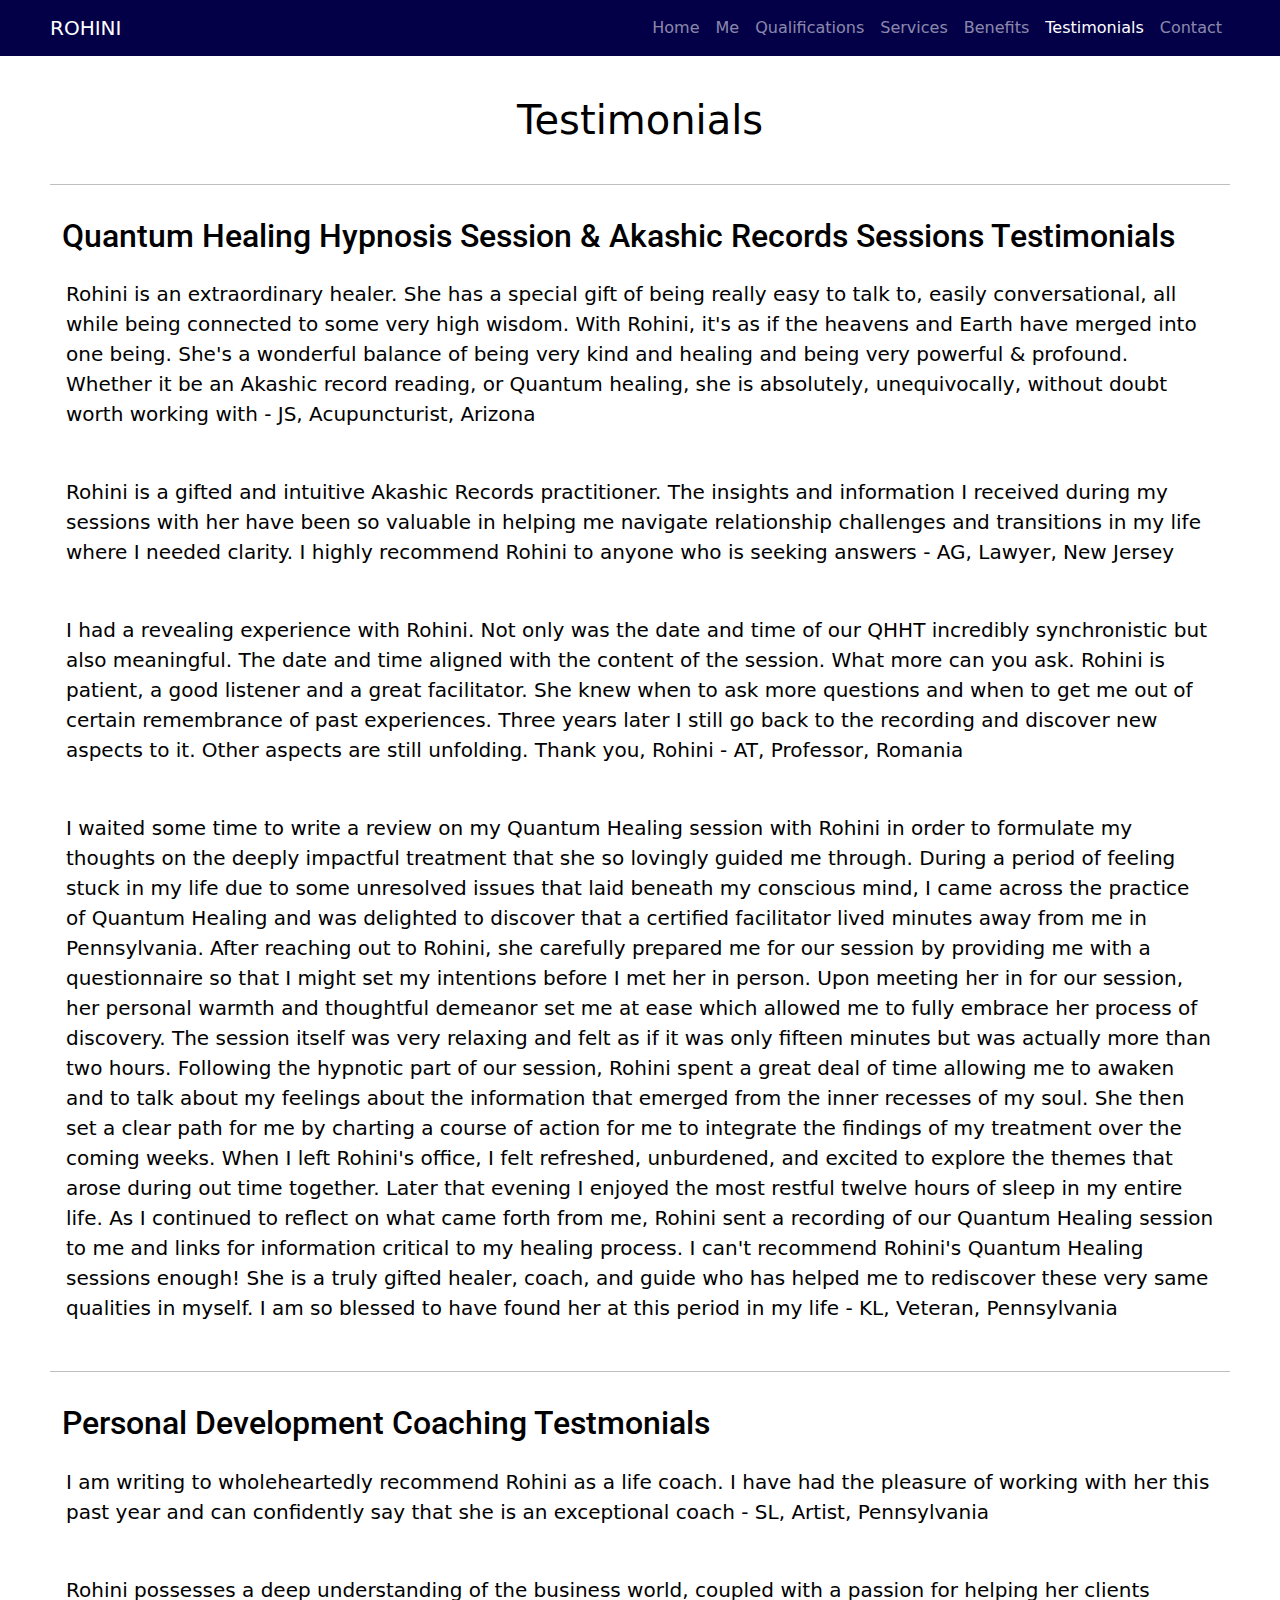
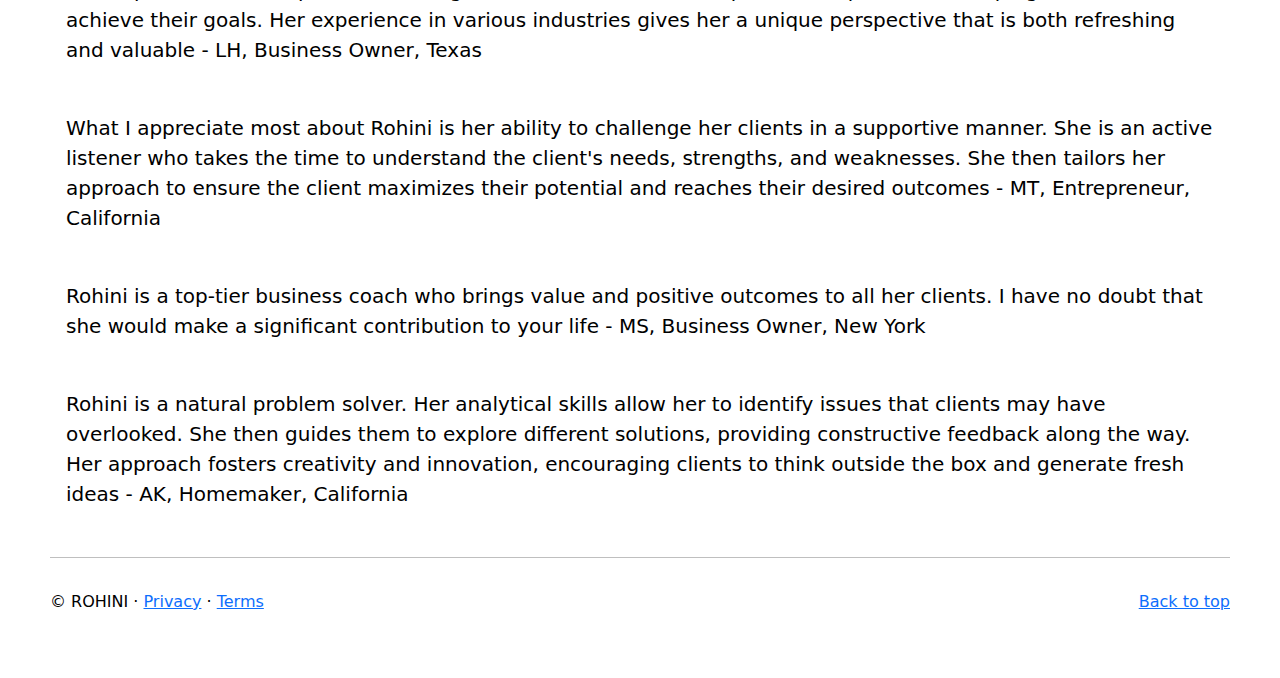
<file: testimonials.html>
<!DOCTYPE html>
<html lang="en">
  <head>
    <meta charset="utf-8" />
    <meta name="viewport" content="width=device-width, initial-scale=1.0" />
    <meta name="description" content="Rashmi - OWN your authenticity!" />
    <meta name="author" content="David Hansen" />
    <title>Testimonials - Rohini</title>
    <link rel="preconnect" href="https://fonts.gstatic.com" />
    <link
      href="https://fonts.googleapis.com/css2?family=Merriweather:ital,wght@0,400;1,700&family=Roboto:wght@300&display=swap"
      rel="stylesheet"
    />

    <!-- Bootstrap core CSS -->
    <link href="scripts/bootstrap.min.css" rel="stylesheet" />

    <style>
      .bd-placeholder-img {
        font-size: 1.125rem;
        text-anchor: middle;
        -webkit-user-select: none;
        -moz-user-select: none;
        user-select: none;
      }

      @media (min-width: 768px) {
        .bd-placeholder-img-lg {
          font-size: 3.5rem;
        }
      }
    </style>

    <!-- Custom styles for this template -->
    <link href="scripts/rashmi.css" rel="stylesheet" />
  </head>

  <body class="bg-yellow">
    <header>
      <nav class="navbar navbar-expand-md navbar-dark fixed-top bg-red">
        <div class="container-fluid">
          <a class="navbar-brand" href="index.html">ROHINI</a>
          <button
            class="navbar-toggler"
            type="button"
            data-bs-toggle="collapse"
            data-bs-target="#navbarCollapse"
            aria-controls="navbarCollapse"
            aria-expanded="false"
            aria-label="Toggle navigation"
          >
            <span class="navbar-toggler-icon"></span>
          </button>
          <div class="collapse navbar-collapse" id="navbarCollapse">
            <ul class="navbar-nav text-center ms-auto mb-2 mb-md-0">
              <li class="nav-item">
                <a class="nav-link" href="index.html">Home</a>
              </li>
              <li class="nav-item">
                <a class="nav-link" href="me.html">Me</a>
              </li>
              <li class="nav-item">
                <a class="nav-link" href="qual.html">Qualifications</a>
              </li>
              <li class="nav-item">
                <a class="nav-link" href="services.html">Services</a>
              </li>
              <li class="nav-item">
                <a class="nav-link" href="benefits.html">Benefits</a>
              </li>
              <li class="nav-item">
                <a
                  class="nav-link active"
                  aria-current="page"
                  href="testimonials.html"
                  >Testimonials</a
                >
              </li>
              <li class="nav-item">
                <a class="nav-link" href="contact.html">Contact</a>
              </li>
            </ul>
          </div>
        </div>
      </nav>
    </header>

    <section class="container-fluid">
      <!-- START THE FEATURETTES -->
      <h1 class="featurette-title text-center">Testimonials</h1>
      <hr class="featurette-divider" />
      <div class="row featurette">
        <h2 class="acc-heading">
          Quantum Healing Hypnosis Session & Akashic Records Sessions
          Testimonials
        </h2>
        <p class="lead">
          Rohini is an extraordinary healer. She has a special gift of being
          really easy to talk to, easily conversational, all while being
          connected to some very high wisdom. With Rohini, it's as if the
          heavens and Earth have merged into one being. She's a wonderful
          balance of being very kind and healing and being very powerful &
          profound. Whether it be an Akashic record reading, or Quantum healing,
          she is absolutely, unequivocally, without doubt worth working with -
          <b>JS, Acupuncturist, Arizona</b>
        </p>
        <p class="lead">
          Rohini is a gifted and intuitive Akashic Records practitioner. The
          insights and information I received during my sessions with her have
          been so valuable in helping me navigate relationship challenges and
          transitions in my life where I needed clarity. I highly recommend
          Rohini to anyone who is seeking answers -
          <b> AG, Lawyer, New Jersey</b>
        </p>
        <p class="lead">
          I had a revealing experience with Rohini. Not only was the date and
          time of our QHHT incredibly synchronistic but also meaningful. The
          date and time aligned with the content of the session. What more can
          you ask. Rohini is patient, a good listener and a great facilitator.
          She knew when to ask more questions and when to get me out of certain
          remembrance of past experiences. Three years later I still go back to
          the recording and discover new aspects to it. Other aspects are still
          unfolding. Thank you, Rohini - <b>AT, Professor, Romania</b>
        </p>
        <p class="lead">
          I waited some time to write a review on my Quantum Healing session
          with Rohini in order to formulate my thoughts on the deeply impactful
          treatment that she so lovingly guided me through. During a period of
          feeling stuck in my life due to some unresolved issues that laid
          beneath my conscious mind, I came across the practice of Quantum
          Healing and was delighted to discover that a certified facilitator
          lived minutes away from me in Pennsylvania. After reaching out to
          Rohini, she carefully prepared me for our session by providing me with
          a questionnaire so that I might set my intentions before I met her in
          person. Upon meeting her in for our session, her personal warmth and
          thoughtful demeanor set me at ease which allowed me to fully embrace
          her process of discovery. The session itself was very relaxing and
          felt as if it was only fifteen minutes but was actually more than two
          hours. Following the hypnotic part of our session, Rohini spent a
          great deal of time allowing me to awaken and to talk about my feelings
          about the information that emerged from the inner recesses of my soul.
          She then set a clear path for me by charting a course of action for me
          to integrate the findings of my treatment over the coming weeks. When
          I left Rohini's office, I felt refreshed, unburdened, and excited to
          explore the themes that arose during out time together. Later that
          evening I enjoyed the most restful twelve hours of sleep in my entire
          life. As I continued to reflect on what came forth from me, Rohini
          sent a recording of our Quantum Healing session to me and links for
          information critical to my healing process. I can't recommend Rohini's
          Quantum Healing sessions enough! She is a truly gifted healer, coach,
          and guide who has helped me to rediscover these very same qualities in
          myself. I am so blessed to have found her at this period in my life -
          <b>KL, Veteran, Pennsylvania</b>
        </p>
      </div>

      <hr class="featurette-divider" />

      <div class="row featurette">
        <h2 class="acc-heading">Personal Development Coaching Testmonials</h2>
        <p class="lead">
          I am writing to wholeheartedly recommend Rohini as a life coach. I
          have had the pleasure of working with her this past year and can
          confidently say that she is an exceptional coach -
          <b>SL, Artist, Pennsylvania</b>
        </p>
        <p class="lead">
          Rohini possesses a deep understanding of the business world, coupled
          with a passion for helping her clients achieve their goals. Her
          experience in various industries gives her a unique perspective that
          is both refreshing and valuable - <b>LH, Business Owner, Texas </b>
        </p>
        <p class="lead">
          What I appreciate most about Rohini is her ability to challenge her
          clients in a supportive manner. She is an active listener who takes
          the time to understand the client's needs, strengths, and weaknesses.
          She then tailors her approach to ensure the client maximizes their
          potential and reaches their desired outcomes -
          <b>MT, Entrepreneur, California </b>
        </p>
        <p class="lead">
          Rohini is a top-tier business coach who brings value and positive
          outcomes to all her clients. I have no doubt that she would make a
          significant contribution to your life -
          <b>MS, Business Owner, New York</b>
        </p>
        <p class="lead">
          Rohini is a natural problem solver. Her analytical skills allow her to
          identify issues that clients may have overlooked. She then guides them
          to explore different solutions, providing constructive feedback along
          the way. Her approach fosters creativity and innovation, encouraging
          clients to think outside the box and generate fresh ideas -
          <b>AK, Homemaker, California</b>
        </p>
      </div>

      <hr class="featurette-divider" />

      <!-- /END THE FEATURETTES -->
    </section>

    <!-- FOOTER -->
    <footer class="container-fluid">
      <p class="float-end"><a href="#">Back to top</a></p>
      <p>
        &copy; ROHINI &middot; <a href="#">Privacy</a> &middot;
        <a href="#">Terms</a>
      </p>
    </footer>

    <script src="scripts/bootstrap.bundle.min.js"></script>
  </body>
</html>
</file>
<file: scripts/rashmi.css>
/* GLOBAL STYLES
-------------------------------------------------- */
:root {
  --clr-primary-200: #fff;
  --clr-primary-400: #030048;
  --clr-secondary-400: #657cac;

  --clr-neutral-100: #bdc3c7;
  --clr-neutral-900: #adf08e;

  /*  --clr-primary-200: #f9f8df;
  --clr-primary-400: #0d3b66;
  --clr-secondary-400: #657cac;

  --clr-neutral-100: #bdc3c7;
  --clr-neutral-900: #adf08e; */

  --ff-primary: "Roboto", serif;
  --ff-accent: "Merriweather", sans-serif;
}

*,
*::before,
*::after {
  box-sizing: border-box;
}

html {
  scroll-behavior: smooth;
}

/* Padding below the footer and lighter body text */

body {
  padding-top: 3.5rem;
  padding-bottom: 3rem;
  color: #000;
  /* color: #5a5a5a; */
  display: flex;
  flex-wrap: wrap;
}

main {
  max-width: 1400px;
  margin-left: auto;
  margin-right: auto;
  justify-content: center;
  padding-bottom: 4em;
}

.container-fluid {
  max-width: 1400px;
  padding-left: 50px;
  padding-right: 50px;
}

/* CUSTOMIZE THE CAROUSEL
-------------------------------------------------- */

/* Carousel base class */
.carousel {
  margin-bottom: 3rem;
}

.carousel-inner {
  max-width: 1400px;
  margin-left: auto;
  margin-right: auto;
  justify-content: center;
}

/* Since positioning the image, we need to help out the caption */
.carousel-caption {
  bottom: 5rem;
  z-index: 10;
}

.carousel-caption h1 {
  font-size: x-large;
}

/* Declare heights because of positioning of img element */
.carousel-item {
  height: 32rem;
  background: #000;
  color: white;
  position: relative;
}

.overlay-image {
  position: absolute;
  bottom: 0;
  left: 0;
  right: 0;
  top: 0;
  background-position: center;
  background-size: cover;
  opacity: 0.8;
}

.carousel-item > img {
  position: relative;
  top: 0;
  left: 0;
  min-width: 100%;
  height: 32rem;
}

/* Content
------------------------- */

.section {
  display: grid;
  grid-template-columns: 0.05fr repeat(2, 1fr) 0.05fr;
  grid-auto-rows: min-content;
  grid-column-gap: 5px;
  margin: 1rem 0;
  border: var(--clr-neutral-900) solid 3px;
}

.featurette-divider {
  margin: 1em auto 2em;
  /* Space out the Bootstrap <hr> more */
}

.featurette-title {
  margin: 1em;
}

.featurette {
  max-width: 1400px;
  margin-left: auto;
  margin-right: auto;
  justify-content: center;
}

img {
  width: 100%;
}

/* Thin out the marketing headings */
.featurette-heading {
  font-weight: 300;
  line-height: 1;
  padding: 1rem;
  /* rtl:remove */
  letter-spacing: -0.05rem;
}

.lead {
  padding: 1rem;
}

.smr-lead {
  font-size: 1.5rem;
}

.qual-label {
  font-size: 1.3em;
  font-weight: 300;
  padding: 0.5rem;
}

.bth-container {
  padding: 1rem;
  margin-inline: auto;
  width: min(90%, 70.5rem);
}

.bg-yellow {
  background-color: var(--clr-primary-200);
}

.bg-blue {
  background-color: var(--clr-secondary-400);
}

.bg-red {
  color: var(--clr-neutral-100);
  background-color: var(--clr-primary-400);
}

.bg-dark {
  color: var(--clr-neutral-100);
  background-color: var(--clr-primary-400);
}

.bg-primary h2,
.bg-dark h2 {
  color: var(--clr-primary-200);
}

.acc-title {
  font-family: var(--ff-primary);
}
.acc-heading {
  font-family: var(--ff-primary);
}

.qhht-image {
  display: flex;
  flex-wrap: wrap;
  /* justify-content: flex-end; */
  width: 600px;
  /* float: right; */
  margin-left: auto;
}

.me-image {
  width: 400px;
  float: right;
  margin-left: 3rem;
}

.hyp-image {
  width: 400px;
  margin-left: auto;
}

.fee-desc {
  text-indent: 2em;
}

.qhht-serv-ind {
  padding-left: 2em;
}

/****** FOOTER ******/

.footerContainer {
  background-color: #111;
  /* max-width: 1400px; */
  margin-left: auto;
  margin-right: auto;
  justify-content: center;
  padding: 0.5rem;
}

.footerTitle {
  color: white;
  display: flex;
  justify-content: center;
  font-size: 1em;
}

.socialIcons {
  display: flex;
  justify-content: center;
}

.socialIcons a {
  text-direction: none;
  padding: 10px;
  background-color: white;
  margin: 10px;
  border-radius: 50%;
  line-height: 0.75;
}

.socialIcons a i {
  font-size: 1em;
  color: black;
  opacity: 0.9;
}

/* Hover effect on Social Media Icons */
.socialIcons a:hover {
  background-color: #111;
  transition: 0.5s;
}

.socialIcons a:hover i {
  color: white;
  transition: 0.5s;
}
/* End Hover effct section */

.footerNav {
  margin: 10px 0;
}

.footerNav ul {
  display: flex;
  justify-content: center;
  list-style-type: none;
}

.footerNav ul li a {
  color: white;
  margin: 10px;
  text-decoration: none;
  font-size: 1em;
  opacity: 0.7;
  transition: 0.5s;
}

.footerNav ul li a:hover {
  opacity: 1;
}

.footerNavBottom {
  background-color: var(--clr-primary-400);
  padding: 10px;
  text-align: center;
}

.footerNavBottom p {
  color: white;
}

.footerDisclaimer {
  font-family: var(--ff-primary);
  font-weight: 400;
}

.footerDisclaimer p {
  font-weight: 200;
  line-height: 1;
  padding: 0.5rem 1rem 0.5rem 1rem;
}

/* ===================
   CONTACT US FORM
   =================== */

form {
  padding: 10px;
}

.contact-container {
  display: flex;
  justify-content: center;
  align-items: center;
  height: 100vh;
  width: 600px;
  box-shadow: 0 15px 35px rgba(50, 50, 93, 0.1), 0 5px 15px rgba(0, 0, 0, 0.7);
  padding: 1em;
}

.form-group {
  margin-bottom: 1.5em;
}

.form-label {
  font-size: 0.75em;
  color: red;
  display: block;
  opacity: 0;
  transition: all 0.3s;
  transform: translateX(-50px);
}

.form-control {
  padding: 0;
  box-shadow: none;
  border-radius: 0;
  /* border-color: #fff; */
  background-color: var(--clr-primary-200);
  border-style: none none none none;
  width: 100%;
  font-size: 1.25em;
  transition: all 0.6s;
}

.form-control::placeholder {
  color: #aaa;
}

.form-control:focus {
  box-shadow: none;
  border-color: blue;
  outline: none;
}

.form-group:focus-within {
  transform: scale(1.1, 1.1);
}

.form-control:invalid:focus {
  border-color: red;
}

.form-control:valid:focus {
  border-color: green;
}

.bttn {
  background: 0 0 #fff;
  border: 1px solid #aaa;
  border-radius: 3px;
  color: red;
  font-size: 1em;
  padding: 10 10px;
  text-transform: uppercase;
}

.bttn:hover {
  border-color: blue;
  color: blue;
  background-color: rgb(214, 226, 236);
  transition: 0.3s ease background-color;
}

.focused > .form-label {
  opacity: 1;
  transform: translateX(0px);
}

.error {
  color: red;
  font-size: 14px;
  margin-top: 6px;
}

.success {
  color: rgb(0, 114, 66);
  font-size: 14px;
  margin-top: 12px;
  display: none;
}

.fail {
  color: red;
  font-size: 14px;
  margin-top: 12px;
  display: none;
}

.hide {
  opacity: 0;
}

label {
  display: block;
  font-size: 20px;
  margin-bottom: 0px;
}

input {
  padding: 10px;
  border-radius: 5px;
  width: 320px;
  border: 1px solid #0d3b66;
  font-size: 18px;
  outline: none;
  color: #333;
}

textarea {
  width: 400px;
  border-radius: 5px;
  outline: none;
  padding: 10px;
  height: 150px;
  font-size: 18px;
}

.thank-you {
  padding: 40px;
  font-size: 32px;
  text-align: center;
}

/* ===================
   RESPONSIVE CSS
   =================== */

@media screen and (max-width: 860px) {
  .container {
    grid-template-columns: repeat(2, 1fr);
  }

  .w-1,
  .w-2,
  .w-3,
  .w-4,
  .w-5,
  .w-6 {
    grid-column: span 1;
  }

  .container-fluid {
    padding-left: 10px;
    padding-right: 10px;
  }

  .footerNav ul {
    flex-direction: column;
  }

  .footerNav ul li {
    width: 100%;
    text-align: center;
    margin: 10px;
  }
}

@media (min-width: 40em) {
  /* Bump up size of carousel content */
  .carousel-caption p {
    margin-bottom: 1.25rem;
    font-size: 1.5rem;
    line-height: 1.4;
  }

  .featurette-heading {
    font-size: 50px;
  }
}

@media (min-width: 62em) {
  .featurette-heading {
    margin-top: 3rem;
  }

  .rashmi1 {
    font-size: 45px;
  }
}
</file>
